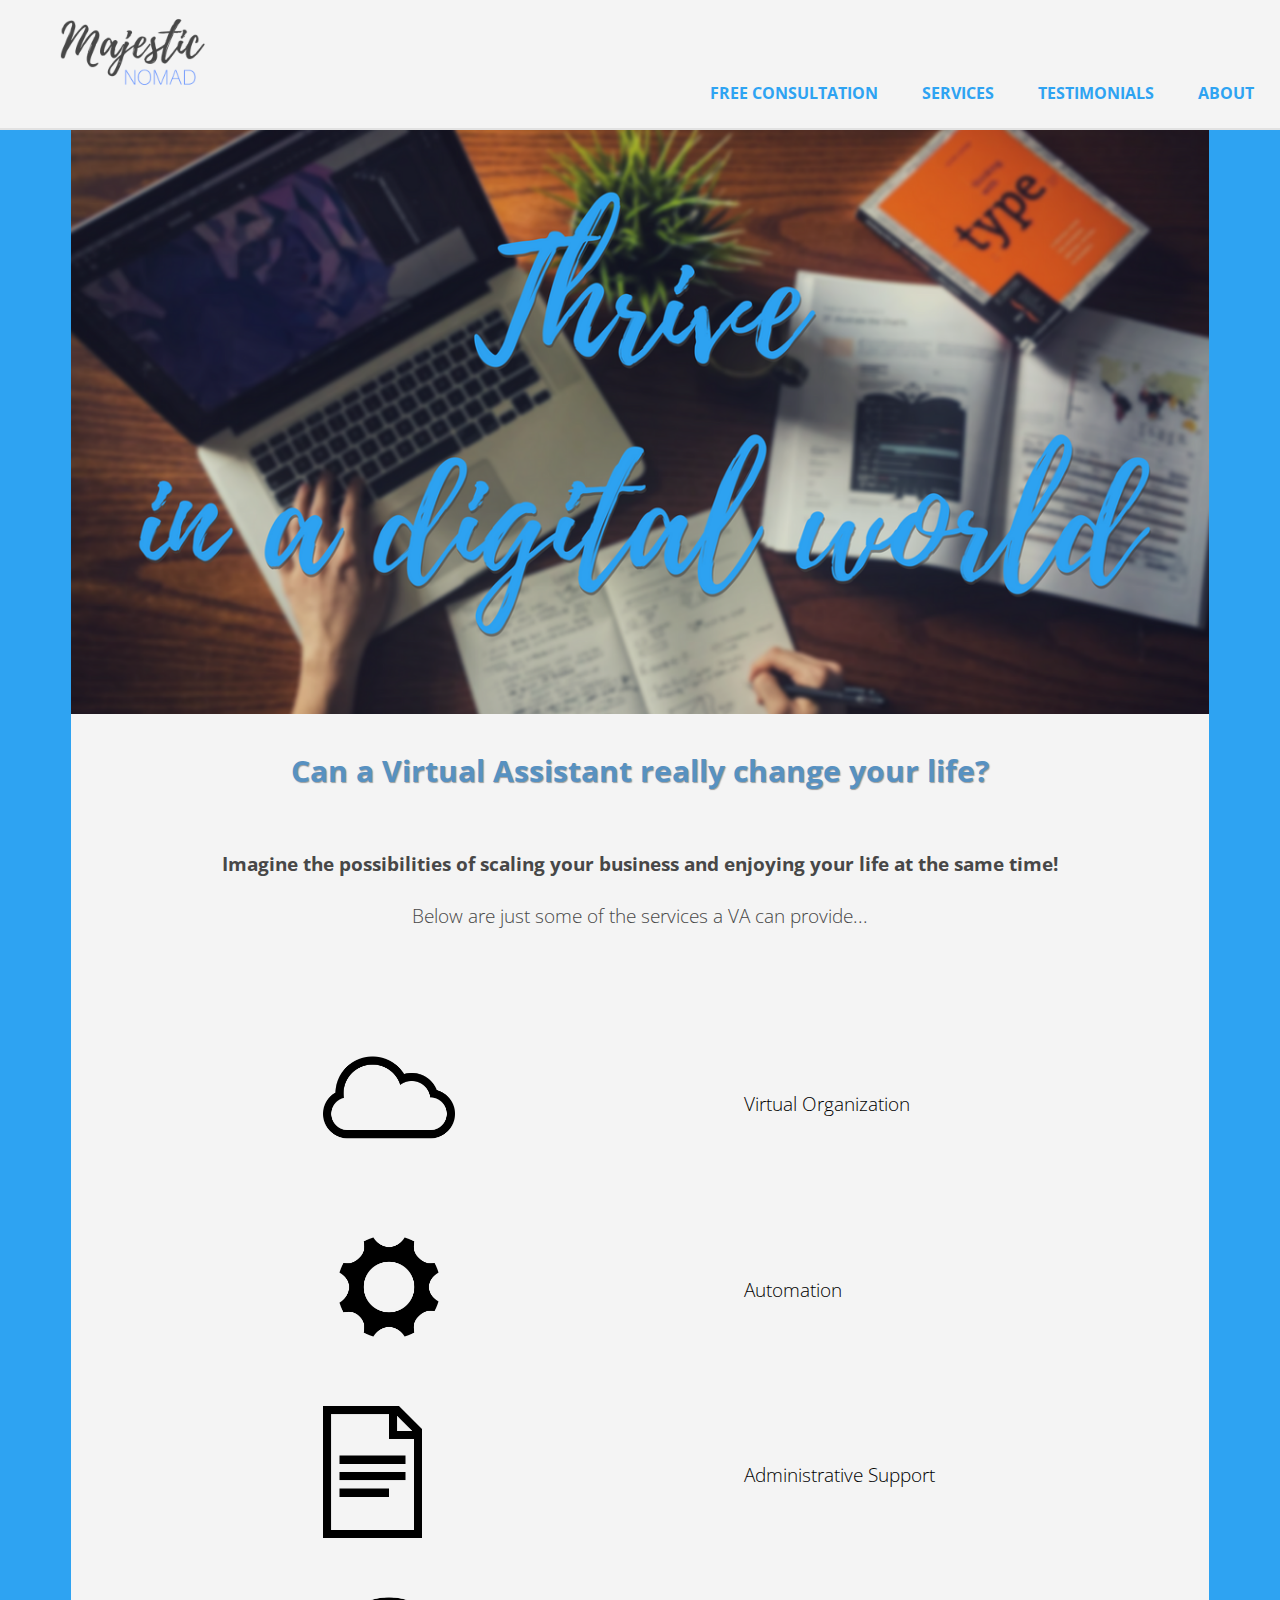
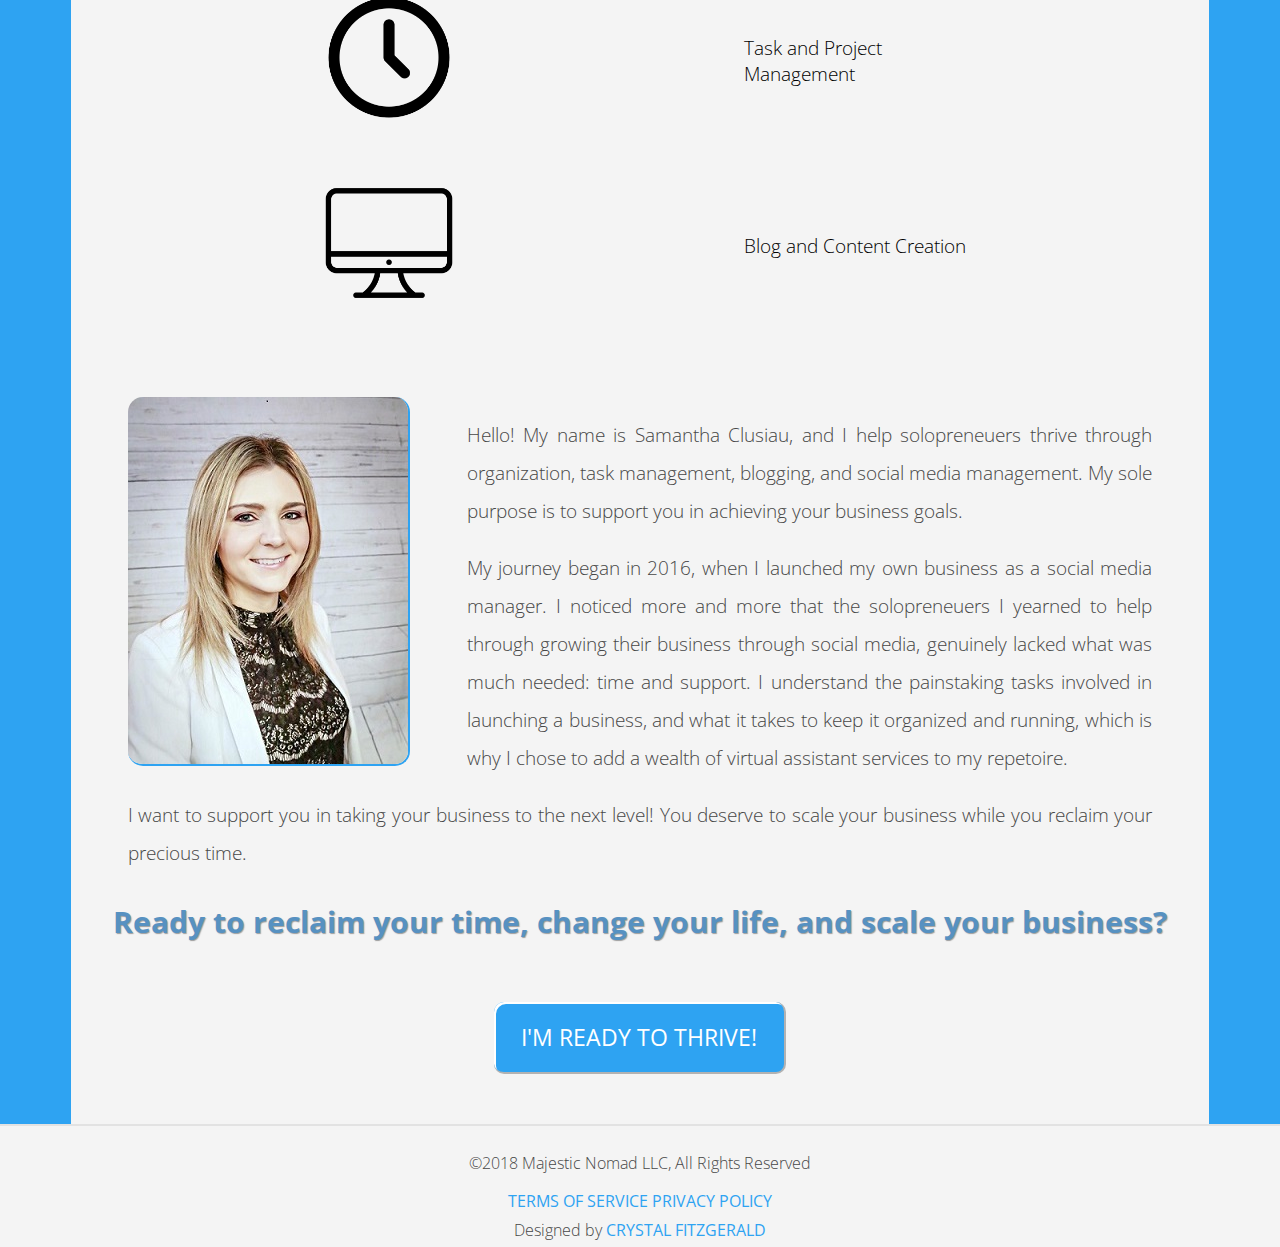
<file: index.html>
<!DOCTYPE html>
<html>
<head>
	<meta charset="utf-8">
	<title>Majestic Nomad</title>
	<link rel="stylesheet" href="majesticnomad-home.css">
	<link rel="apple-touch-icon" sizes="180x180" href="/apple-touch-icon.png">
<link rel="icon" type="image/png" sizes="32x32" href="/favicon-32x32.png">
<link rel="icon" type="image/png" sizes="16x16" href="/favicon-16x16.png">
<link rel="manifest" href="/site.webmanifest">
<link rel="mask-icon" href="/safari-pinned-tab.svg" color="#5bbad5">
<meta name="msapplication-TileColor" content="#da532c">
<meta name="theme-color" content="#ffffff">


<style>
@import url('https://fonts.googleapis.com/css?family=Open+Sans');
</style>
</head>
<body>
	<header>
		<a href="/index.html"><img src="images/mj-logo.png" href="/index.html"></a>
		<nav>
		<ul>
			<li><a href="/contact.html">Free Consultation</a></li>
			<li><a href="/services.html">Services</a></li>
			<li><a href="/testimonials.html">Testimonials</a></li>
			<li><a href="/about.html">About</a></li>
		</ul>
		</nav>
	</header>
	<main>
	<section>
	<img src="images/main-image.png">
	<h1 class="va-header">Can a Virtual Assistant really change your life?</h1>
	<h3>Imagine the possibilities of scaling your business and enjoying your life at the same time!<h3>
	<h4>Below are just some of the services a VA can provide...</h4>
		<table>
			<tr>
				<td><img src="images/cloud-512.png"></td>
				<td>Virtual Organization</td>
			</tr>
			<tr>
				<td><img src="images/automation-512.png"></td>
				<td>Automation</td> 
			</tr>
			<tr>
				<td><img src="images/administrative-512.png"></td>
				<td>Administrative Support</td>
			</tr>
			<tr>
				<td><img src="images/clock-512.png"></td>
				<td>Task and Project Management</td>
			</tr>
			<tr>
				<td><img src="images/computer-512.png"></td>
				<td>Blog and Content Creation</td>
			</tr>
		</table>
	<img src="images/about-me-pic-1.jpg">
	<div class="main-about">
	<p>Hello! My name is Samantha Clusiau, and I help solopreneuers thrive through organization, task management, blogging, 
	and social media management. My sole purpose is to support you in achieving your business goals.</p>
	<p> My journey began in 2016, when I launched my own business as a social media manager. I noticed more and more that
	the solopreneuers I yearned to help through growing their business through social media, genuinely lacked what was much
	needed: time and support. I understand the painstaking tasks involved in launching a business, and what it takes to keep
	it organized and running, which is why I chose to add a wealth of virtual assistant services to my repetoire.</p>
	<p>I want to support you in taking your business to the next level! You deserve to scale your business while you reclaim
	your precious time.</p>
	</div>
	<h1>Ready to reclaim your time, change your life, and scale your business?</h1>
	<div class="main-button">
	<a href="/contact.html" id="button">I'm ready to thrive!
	</a>
	</div>
	</section>
	</main>
	<footer>
		<div class="copyright">
		<p>&copy;2018 Majestic Nomad LLC, All Rights Reserved</p>
		</div>
		<div class="privacy">
		<a href="/tos.html">Terms of Service</a>
		<a href="/privacy.html">Privacy Policy</a>
		</div>
		<div class="credits">
		Designed by <a href="http://crystalfitzgerald.com"</a>Crystal Fitzgerald</a>
		</div>
	</footer>
</body>
</html>
</file>
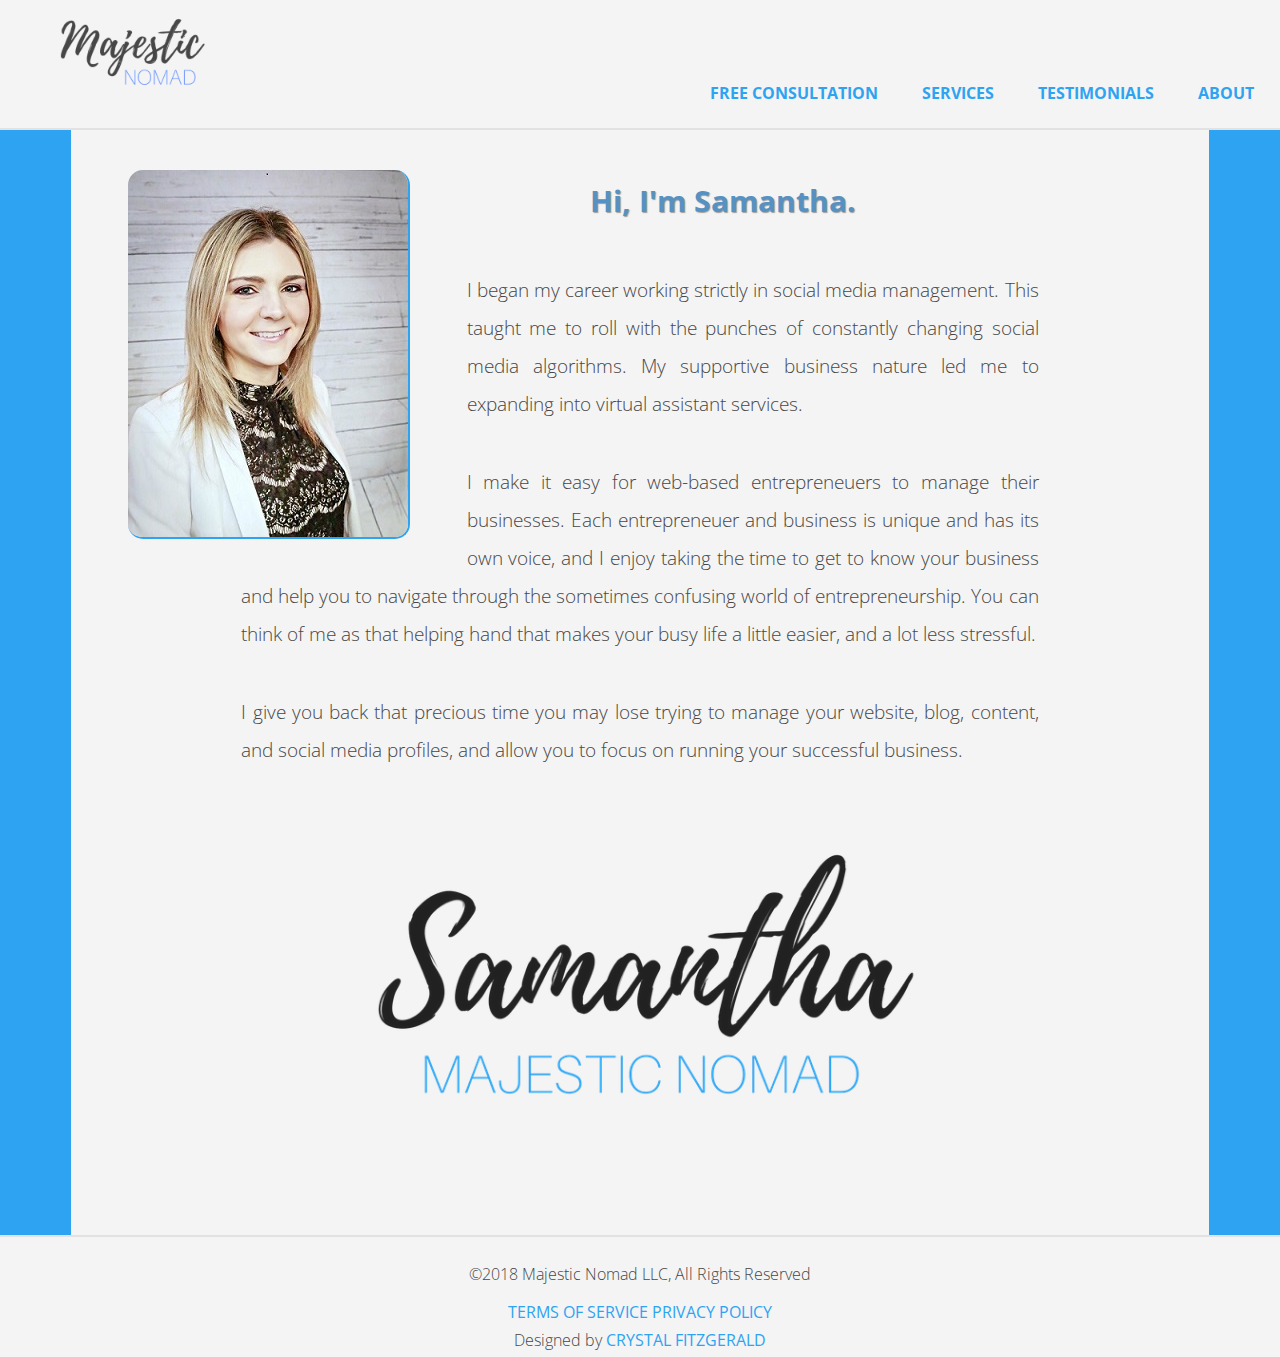
<file: about.html>
<!doctype html>
<html>
<head>
<meta charset="utf-8">
<title>About</title>
</head>
<head>
	<meta charset="utf-8">
	<title>Majestic Nomad</title>
	<link rel="stylesheet" href="majesticnomad-about.css" >
	<link rel="apple-touch-icon" sizes="180x180" href="/apple-touch-icon.png">
<link rel="icon" type="image/png" sizes="32x32" href="/favicon-32x32.png">
<link rel="icon" type="image/png" sizes="16x16" href="/favicon-16x16.png">
<link rel="manifest" href="/site.webmanifest">
<link rel="mask-icon" href="/safari-pinned-tab.svg" color="#5bbad5">
<meta name="msapplication-TileColor" content="#da532c">
<meta name="theme-color" content="#ffffff">

<style>
@import url('https://fonts.googleapis.com/css?family=Open+Sans');
</style>
</head>
<body>
	<header>
		<a href="/index.html"><img src="images/mj-logo.png"></a>
		<nav>
		<ul>
			<li><a href="/contact.html">Free Consultation</a></li>
			<li><a href="/services.html">Services</a></li>
			<li><a href="/testimonials.html">Testimonials</a></li>
			<li><a href="/about.html">About</a></li>
		</ul>
		</nav>
	</header>
	<main>
		<section>
			<div class="samantha">
				<img src="images/about-me-pic-1.jpg">
				<h1>Hi, I'm Samantha.</h1>
				<p>I began my career working strictly in social media management. This taught me to roll with the punches of constantly changing social media algorithms. My supportive business nature led me to expanding into virtual assistant services.</p>
				<p class="one">I make it easy for web-based entrepreneuers to manage their businesses. Each entrepreneuer and business is unique and has its own voice, and I enjoy taking the time to get to know your business and help you to navigate through the sometimes confusing world of entrepreneurship. You can think of me as that helping hand that makes your busy life a little easier, and a lot less stressful.</p>
				<p class="two">I give you back that precious time you may lose trying to manage your website, blog, content, and social media profiles, and allow you to focus on running your successful business.</p>
			</div>
		<img src="images/samantha-sig.png">
		</section>
	</main>
	<footer>
		<div class="copyright">
		<p>&copy;2018 Majestic Nomad LLC, All Rights Reserved</p>
		</div>
		<div class="privacy">
		<a href="/tos.html">Terms of Service</a>
		<a href="/privacy.html">Privacy Policy</a>
		</div>
		<div class="credits">
		Designed by <a href="http://crystalfitzgerald.com"</a>Crystal Fitzgerald</a>
		</div>
	</footer>
</html>
</file>
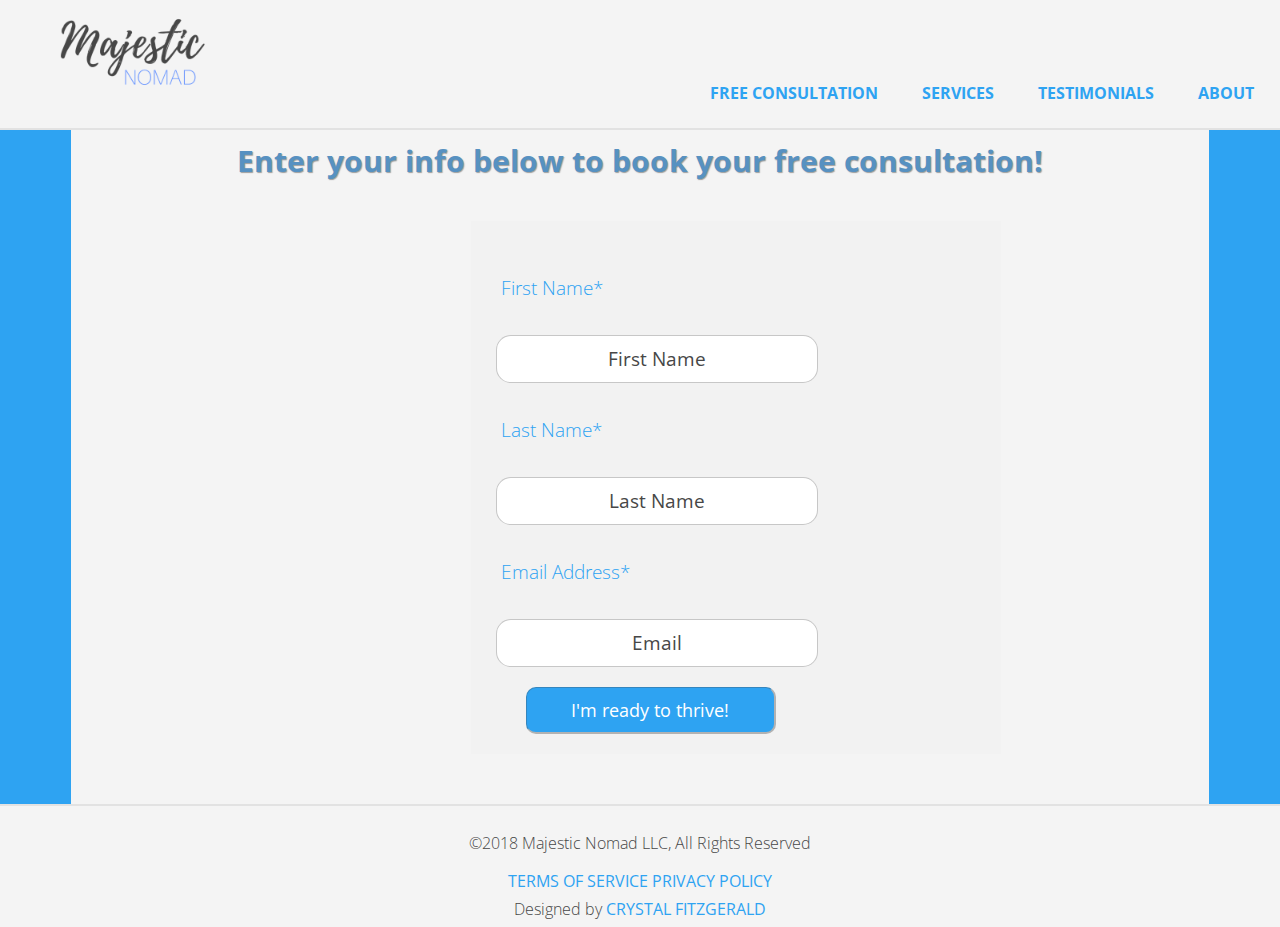
<file: contact.html>
<!DOCTYPE html>
<html>
<head>
	<meta charset="utf-8">
	<title>Majestic Nomad</title>
	<link rel="stylesheet" href="contact.css">
	<link rel="apple-touch-icon" sizes="180x180" href="/apple-touch-icon.png">
<link rel="icon" type="image/png" sizes="32x32" href="/favicon-32x32.png">
<link rel="icon" type="image/png" sizes="16x16" href="/favicon-16x16.png">
<link rel="manifest" href="/site.webmanifest">
<link rel="mask-icon" href="/safari-pinned-tab.svg" color="#5bbad5">
<meta name="msapplication-TileColor" content="#da532c">
<meta name="theme-color" content="#ffffff">
<style>
@import url('https://fonts.googleapis.com/css?family=Open+Sans');
</style>
</head>
<body>
	<header>
		<a href="/index.html"><img src="images/mj-logo.png" href="/index.html"></a>
		<nav>
		<ul>
			<li><a href="/contact.html">Free Consultation</a></li>
			<li><a href="/services.html">Services</a></li>
			<li><a href="/testimonials.html">Testimonials</a></li>
			<li><a href="/about.html">About</a></li>
		</ul>
		</nav>
	</header>
	<main>
	<section>
	<h1>Enter your info below to book your free consultation!</h1>
		<!-- Begin MailChimp Signup Form -->
<div id="mailchimp">
<form action="https://majesticnomad.us16.list-manage.com/subscribe/post?u=66b4825968e1e12d1ff800e5c&amp;id=1426169475" method="post" id="mc-embedded-subscribe-form" name="mc-embedded-subscribe-form" class="validate" target="_blank" novalidate>
    <div id="mc_embed_signup_scroll">
	
    <p>First Name*</p>
    <input type="text" size="30" value="First Name" name="FNAME" class="" id="mce-FNAME" onfocus="if(this.value==this.defaultValue)this.value='';" onblur="if(this.value=='')this.value=this.defaultValue;">


    <p>Last Name*</p>
    <input type="text" size="30" value="Last Name" name="LNAME" class="" id="mce-LNAME"onfocus="if(this.value==this.defaultValue)this.value='';" onblur="if(this.value=='')this.value=this.defaultValue;">

	 <p>Email Address*</p>
    <input type="email" size="30" value="Email" name="EMAIL" class="required email" id="mce-EMAIL">

     <div id="mce-responses" class="clear">
        <div class="response" id="mce-error-response" style="display:none"></div>
        <div class="response" id="mce-success-response" style="display:none"></div>
    </div>    <!-- real people should not fill this in and expect good things - do not remove this or risk form bot signups-->
    <div style="position: absolute; left: -5000px;" aria-hidden="true"><input type="text" name="b_66b4825968e1e12d1ff800e5c_1426169475" tabindex="-1" value=""></div>
    <input type="submit" value="I'm ready to thrive!" name="subscribe" id="mc-embedded-subscribe" class="button">
    </div>
</form>
</div>

<!--End mc_embed_signup-->
	</section>
	</main>
	<footer>
		<div class="copyright">
		<p>&copy;2018 Majestic Nomad LLC, All Rights Reserved</p>
		</div>
		<div class="privacy">
		<a href="/tos.html">Terms of Service</a>
		<a href="/privacy.html">Privacy Policy</a>
		</div>
		<div class="credits">
		Designed by <a href="http://crystalfitzgerald.com"</a>Crystal Fitzgerald</a>
		</div>
	</footer>
</body>
</html>
</file>
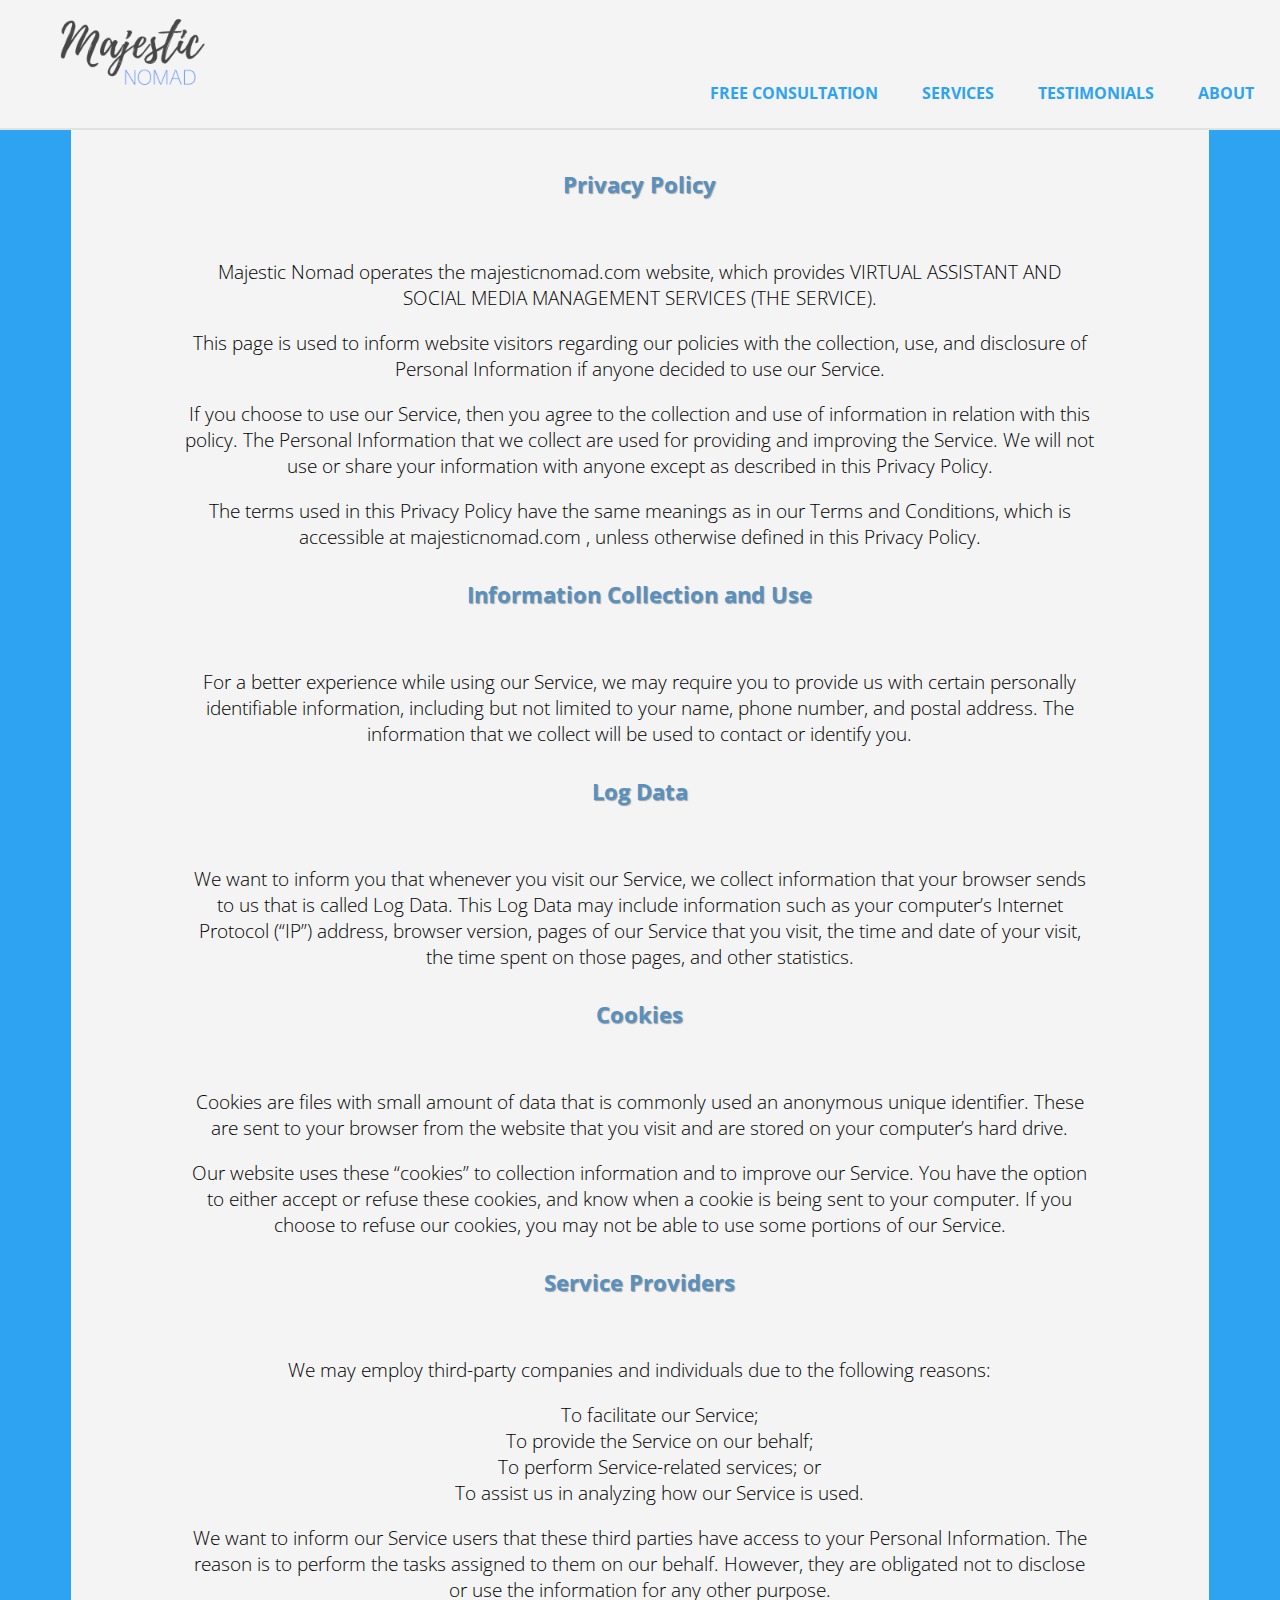
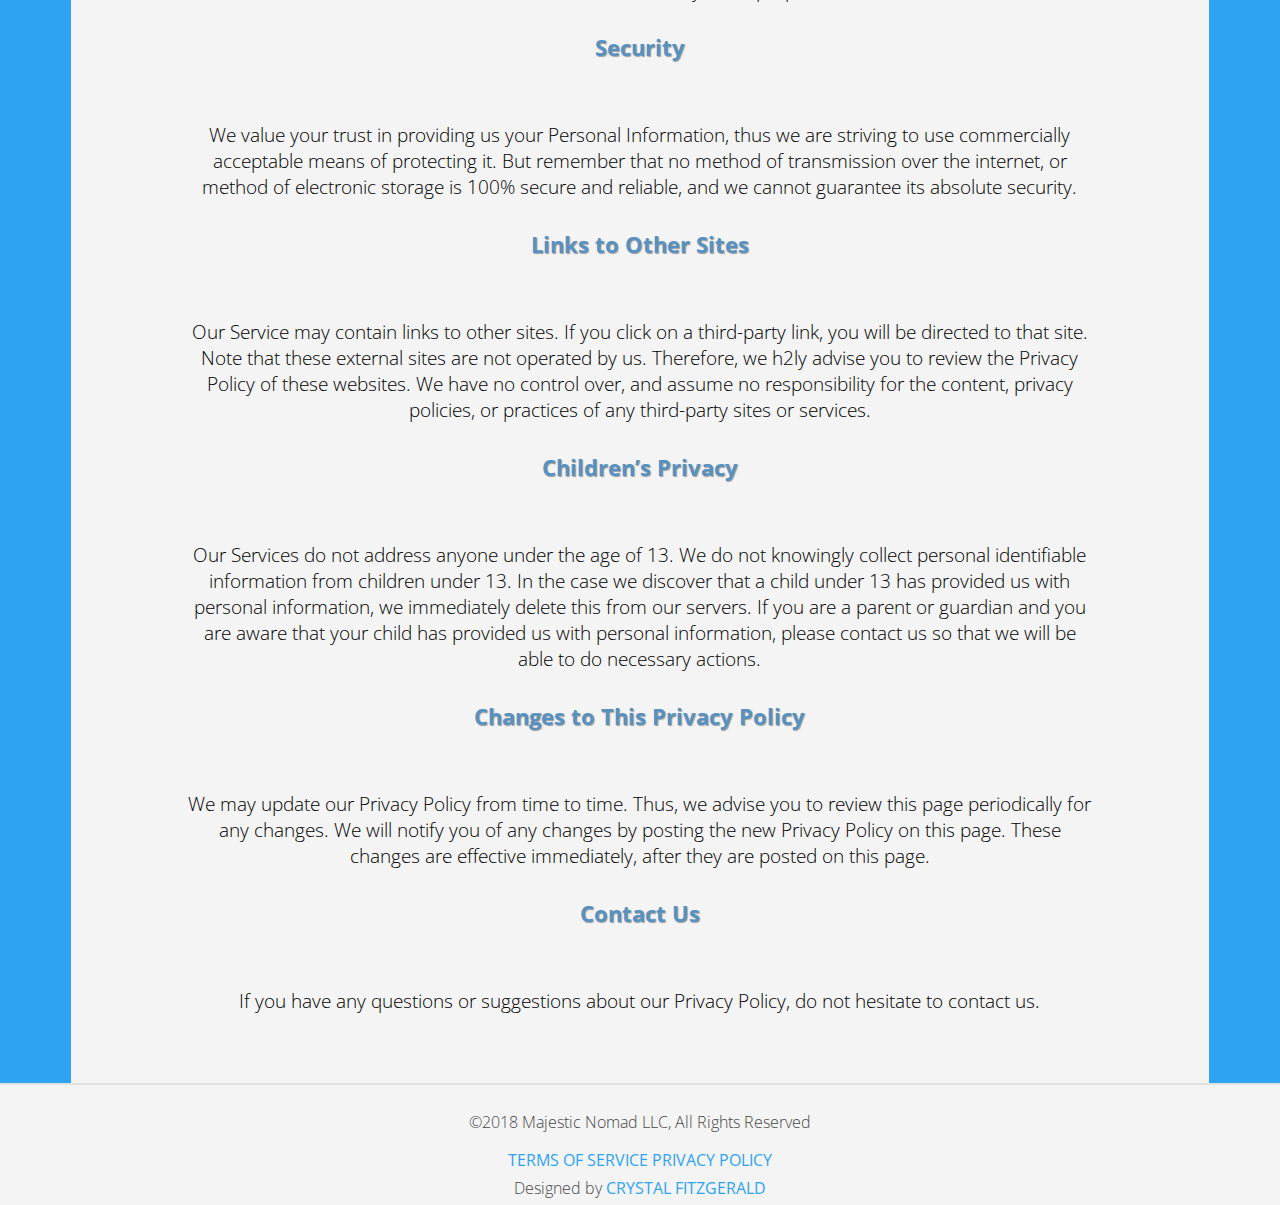
<file: privacy.html>
<!DOCTYPE html>
<html>
<head>
	<meta charset="utf-8">
	<title>Majestic Nomad</title>
	<link rel="stylesheet" href="majesticnomad-home.css">
	<link rel="apple-touch-icon" sizes="180x180" href="/apple-touch-icon.png">
<link rel="icon" type="image/png" sizes="32x32" href="/favicon-32x32.png">
<link rel="icon" type="image/png" sizes="16x16" href="/favicon-16x16.png">
<link rel="manifest" href="/site.webmanifest">
<link rel="mask-icon" href="/safari-pinned-tab.svg" color="#5bbad5">
<meta name="msapplication-TileColor" content="#da532c">
<meta name="theme-color" content="#ffffff">


<style>
@import url('https://fonts.googleapis.com/css?family=Open+Sans');
</style>
</head>
<body>
	<header>
		<a href="/index.html"><img src="images/mj-logo.png"></a>
		<nav>
		<ul>
			<li><a href="/contact.html">Free Consultation</a></li>
			<li><a href="/services.html">Services</a></li>
			<li><a href="/testimonials.html">Testimonials</a></li>
			<li><a href="/about.html">About</a></li>
		</ul>
		</nav>
	</header>
	<main>
	<section>
	<div class="privpol">
<h2>Privacy Policy</h2>
<p>Majestic Nomad operates the majesticnomad.com website, which provides VIRTUAL ASSISTANT AND SOCIAL MEDIA MANAGEMENT SERVICES (THE SERVICE).</p>
<p>This page is used to inform website visitors regarding our policies with the collection, use, 
and disclosure of Personal Information if anyone decided to use our Service.</p>
<p>If you choose to use our Service, then you agree to the collection and use of information 
in relation with this policy. The Personal Information that we collect are used for providing and 
improving the Service. We will not use or share your information with anyone except as described in this Privacy Policy.</p>
<p>The terms used in this Privacy Policy have the same meanings as in our Terms and Conditions, which is accessible 
at majesticnomad.com , unless otherwise defined in this Privacy Policy.</p>

<p><h2>Information Collection and Use</h2></p>
<p>For a better experience while using our Service, 
we may require you to provide us with certain personally identifiable information, including but not limited to your name, 
phone number, and postal address. The information that we collect will be used to contact or identify you.</p>

<p><h2>Log Data</h2></p>
<p>We want to inform you that whenever you visit our Service, we collect information 
that your browser sends to us that is called Log Data. This Log Data may include information such as your computer’s 
Internet Protocol (“IP”) address, browser version, pages of our Service that you visit, the time and date of your visit, 
the time spent on those pages, and other statistics.</p><p><h2>Cookies</h2></p><p>Cookies are files with small 
amount of data that is commonly used an anonymous unique identifier. These are sent to your browser from the website that 
you visit and are stored on your computer’s hard drive.</p><p>Our website uses these “cookies” to collection information and
 to improve our Service. You have the option to either accept or refuse these cookies, and know when a cookie is being sent 
 to your computer. If you choose to refuse our cookies, you may not be able to use some portions of our Service.</p>
 
 <p><h2>Service Providers</h2></p>
 <p>We may employ third-party companies and individuals due to the 
 following reasons:</p>
 <ul><li>To facilitate our Service;</li>
 <li>To provide the Service on our behalf;</li>
 <li>To perform Service-related services; or</li>
 <li>To assist us in analyzing how our Service is used.</li>
 </ul><p>We want to inform our Service users that these third parties have access to your Personal Information. 
 The reason is to perform the tasks assigned to them on our behalf. However, they are obligated not to disclose or 
 use the information for any other purpose.</p>
 <p><h2>Security</h2></p>
 <p>We value your trust in providing us your Personal Information, thus we are striving to use commercially 
 acceptable means of protecting it. But remember that no method of transmission over the internet, or method of electronic 
 storage is 100% secure and reliable, and we cannot guarantee its absolute security.</p>
 <p><h2>Links to Other Sites</h2></p><p>Our Service may contain links to other sites. 
 If you click on a third-party link, you will be directed to that site. Note that these external sites are not operated 
 by us. Therefore, we h2ly advise you to review the Privacy Policy of these websites. 
 We have no control over, and assume no responsibility for the content, privacy policies, or practices of any 
 third-party sites or services.</p><p><h2>Children’s Privacy</h2></p><p>Our Services do not address anyone 
 under the age of 13. We do not knowingly collect personal identifiable information from children under 13. 
 In the case we discover that a child under 13 has provided us with personal information, 
 we immediately delete this from our servers. If you are a parent or guardian and you are aware that your child 
 has provided us with personal information, please contact us so that we will be able to do necessary actions.</p>
 <p><h2>Changes to This Privacy Policy</h2></p><p>We may update our Privacy Policy from time to time. 
 Thus, we advise you to review this page periodically for any changes. We will notify you of any changes by 
 posting the new Privacy Policy on this page. These changes are effective immediately, after they are posted
 on this page.</p><p><h2>Contact Us</h2></p><p>If you have any questions or suggestions about our Privacy Policy, 
 do not hesitate to contact us.</p>
</div>
	</section>
	</main>
	<footer>
		<div class="copyright">
		<p>&copy;2018 Majestic Nomad LLC, All Rights Reserved</p>
		</div>
		<div class="privacy">
		<a href="/tos.html">Terms of Service</a>
		<a href="/privacy.html">Privacy Policy</a>
		</div>
		<div class="credits">
		Designed by <a href="http://crystalfitzgerald.com"</a>Crystal Fitzgerald</a>
		</div>
	</footer>
</body>
</html>
</file>
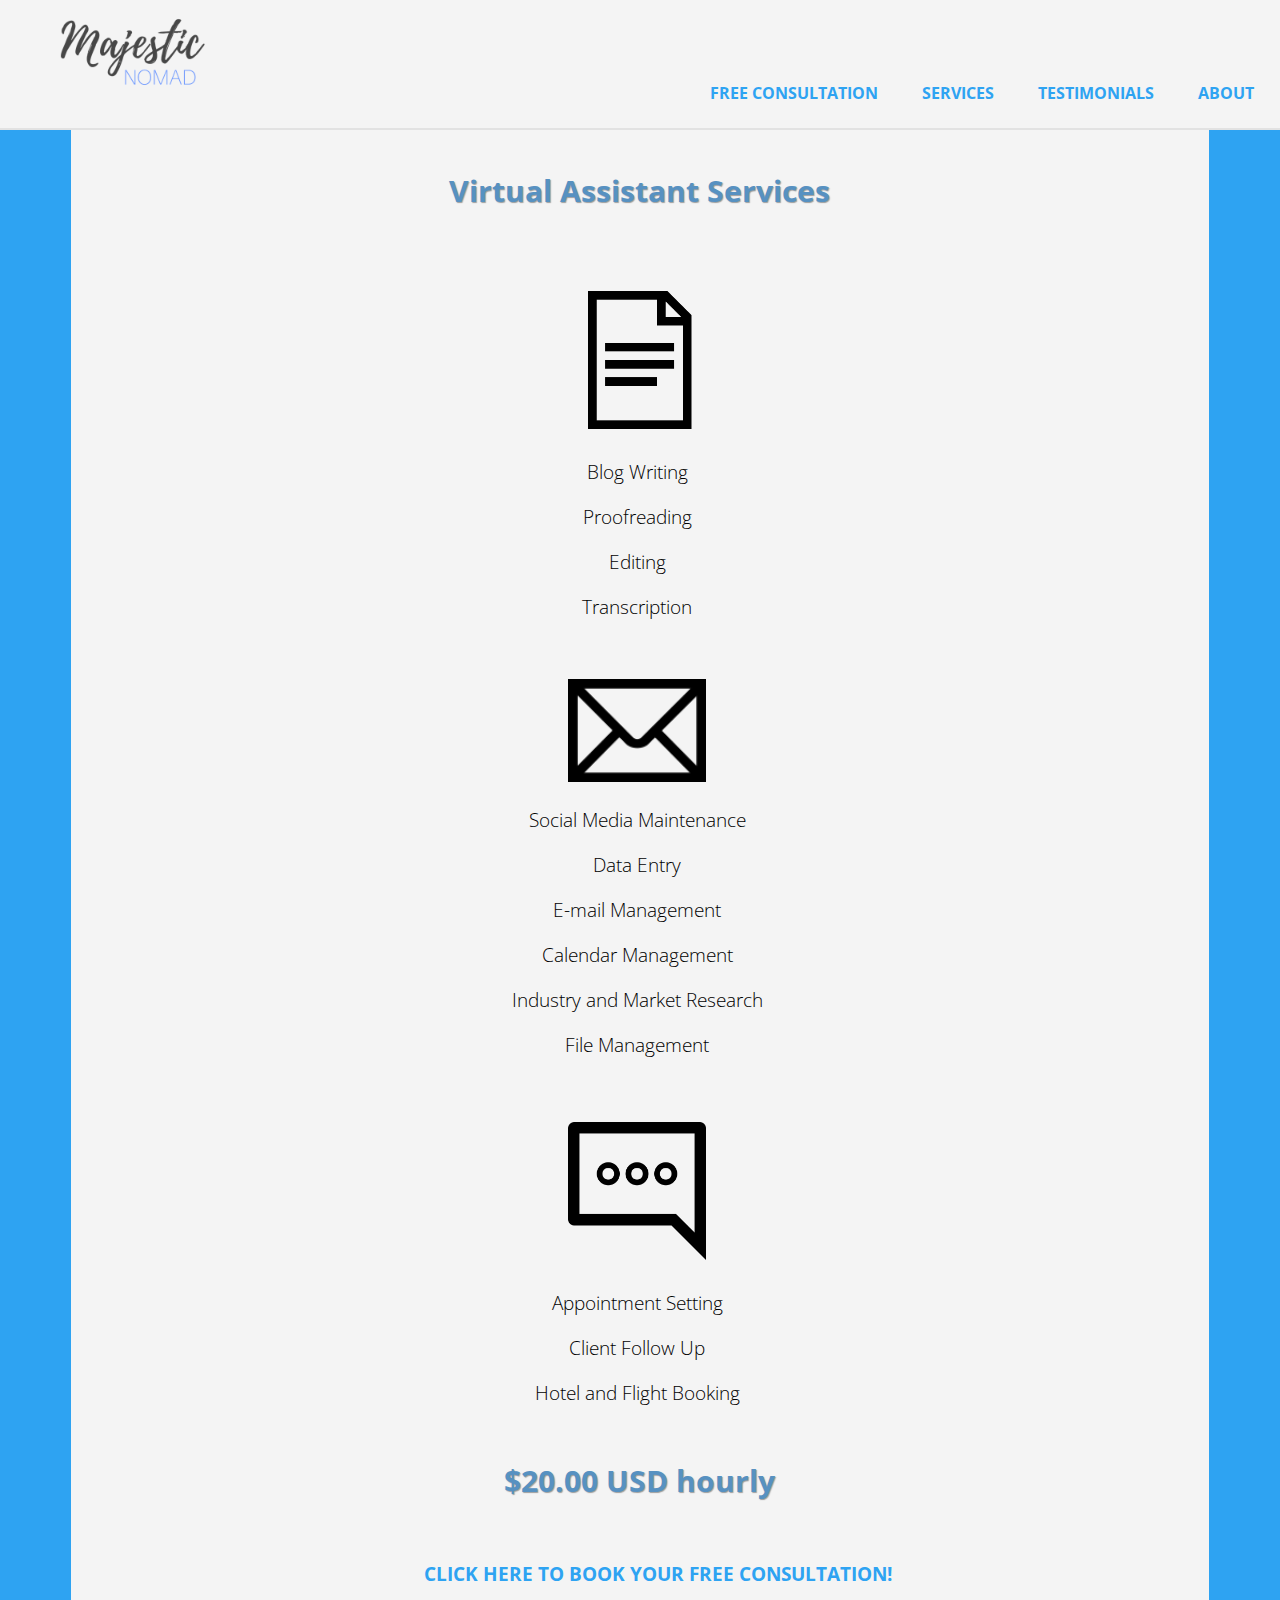
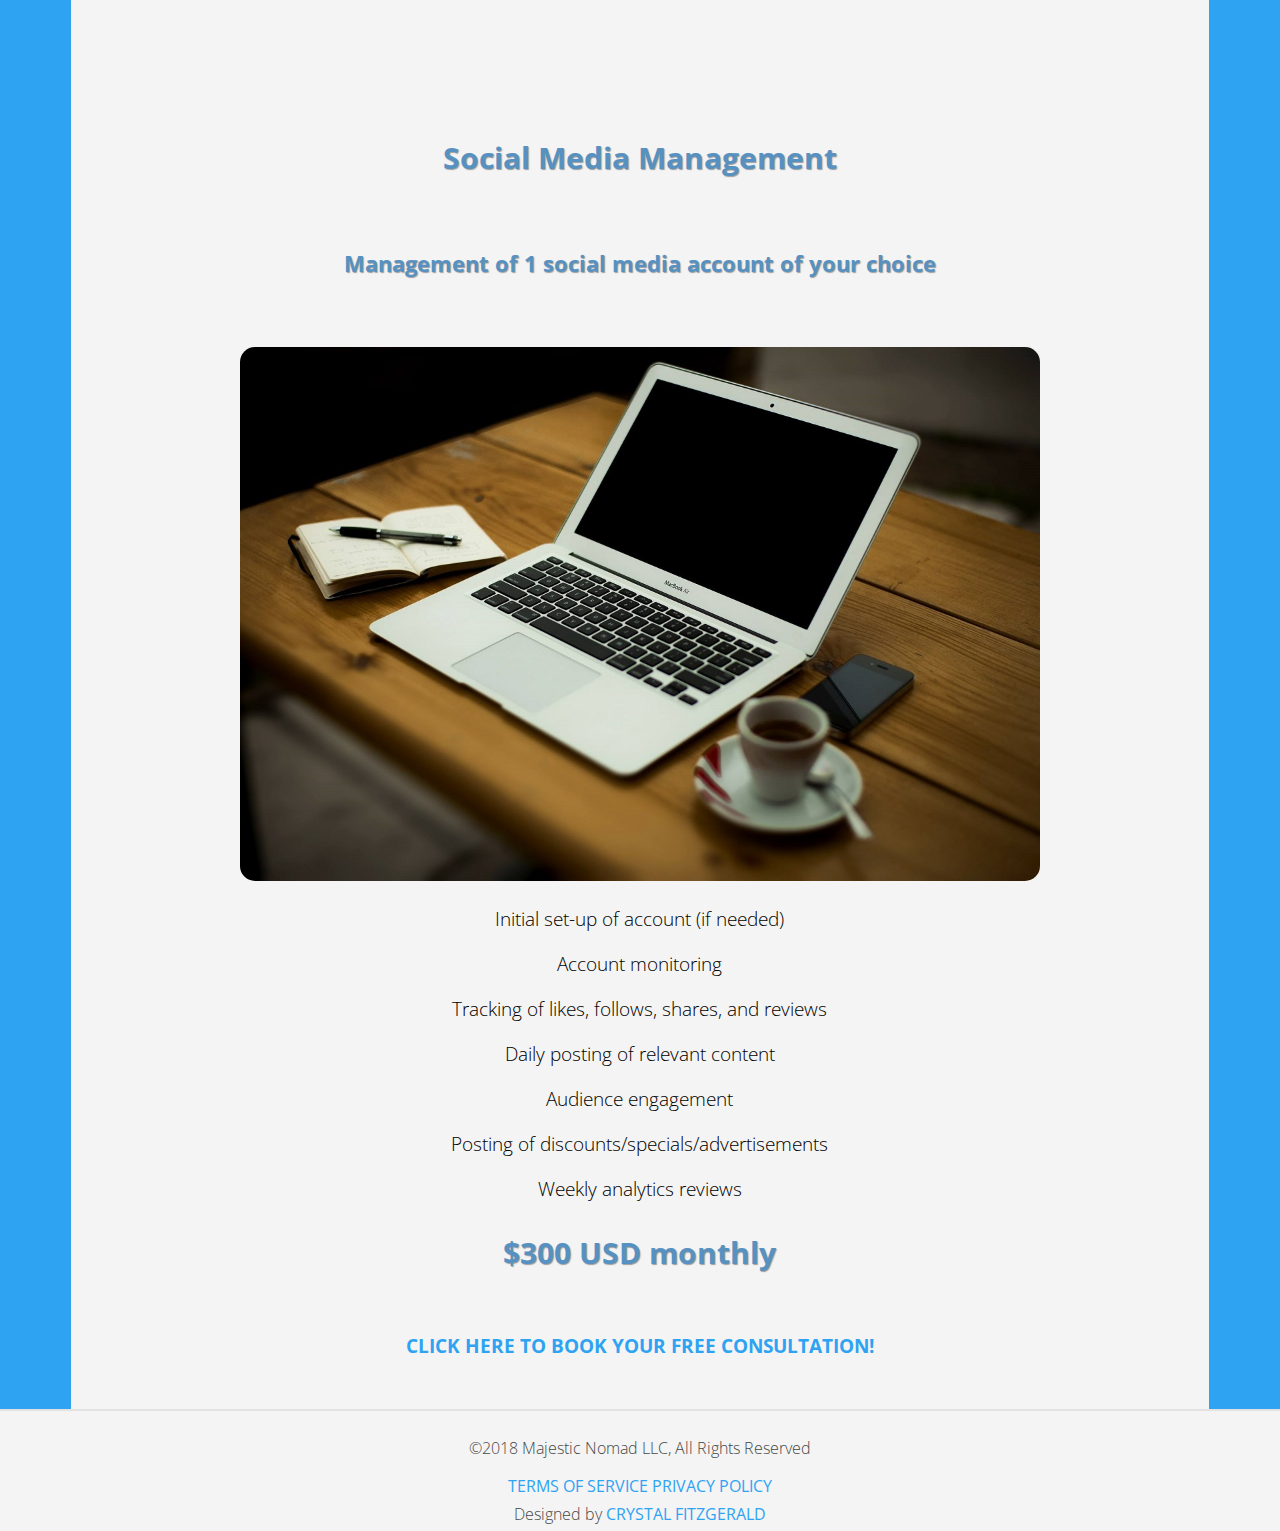
<file: services.html>
<!doctype html>
<html>
<head>
<meta charset="utf-8">
<title>Majestic Nomad | Services</title>
</head>

<head>
	<meta charset="utf-8">
	<title>Majestic Nomad</title>
	<link rel="stylesheet" href="mj-services.css">
	<link rel="apple-touch-icon" sizes="180x180" href="/apple-touch-icon.png">
<link rel="icon" type="image/png" sizes="32x32" href="/favicon-32x32.png">
<link rel="icon" type="image/png" sizes="16x16" href="/favicon-16x16.png">
<link rel="manifest" href="/site.webmanifest">
<link rel="mask-icon" href="/safari-pinned-tab.svg" color="#5bbad5">
<meta name="msapppcation-TileColor" content="#da532c">
<meta name="theme-color" content="#ffffff">

<style>
@import url('https://fonts.googleapis.com/css?family=Open+Sans');
</style>
</head>
<body>
	<header>
		<a href="/index.html"><img src="images/mj-logo.png"></a>
		<nav>
		<ul>
			<li><a href="/contact.html">Free Consultation</a></li>
			<li><a href="/services.html">Services</a></li>
			<li><a href="/testimonials.html">Testimonials</a></li>
			<li><a href="/about.html">About</a></li>
		</ul>
		</nav>
	</header>
	<main>
	<section class="va">
		<h1>Virtual Assistant Services</h1>
		<div class="services1">
			<img src="images/administrative-512.png">
			<p>Blog Writing</p>
			<p>Proofreading</p>
			<p>Editing</p>
			<p>Transcription</p>
		</div>
		<div class="services2">
			<img src="images/email-512.png">
			<p>Social Media Maintenance</p>
			<p>Data Entry</p>
			<p>E-mail Management</p>
			<p>Calendar Management</p>
			<p>Industry and Market Research</p>
			<p>File Management</p>
		</div>
		<div class="services3">
		<img src="images/customer-512.png">
			<p>Appointment Setting</p>
			<p>Client Follow Up</p>
			<p>Hotel and Flight Booking</p>
		</div>
		<h1 id="rate">$20.00 USD hourly</h1>
		<a href="/contact.html">Click here to book your free consultation!</a>
		</section>
	<section class="smm">
		<h1>Social Media Management</h1>
		<h2>Management of 1 social media account of your choice</h2>
		<div class="socialmedia">
		<img src="images/computercoffee.jpg">
		<div id="smm">
		<p>Initial set-up of account (if needed)</p>
		<p>Account monitoring</p>
		<p>Tracking of likes, follows, shares, and reviews</p>
		<p>Daily posting of relevant content</p>
		<p>Audience engagement</p>
		<p>Posting of discounts/specials/advertisements</p>
		<p>Weekly analytics reviews<p>
		</div>
		<h1 id="rate2">$300 USD monthly</h1>
		<a href="/contact.html">Click here to book your free consultation!</a>
		</section>
	</main>
	<footer>
		<div class="copyright">
		<p>&copy;2018 Majestic Nomad LLC, All Rights Reserved</p>
		</div>
		<div class="privacy">
		<a href="/tos.html">Terms of Service</a>
		<a href="/privacy.html">Privacy Policy</a>
		</div>
		<div class="credits">
		Designed by <a href="http://crystalfitzgerald.com"</a>Crystal Fitzgerald</a>
		</div>
	</footer>
</body>
</html>
</file>
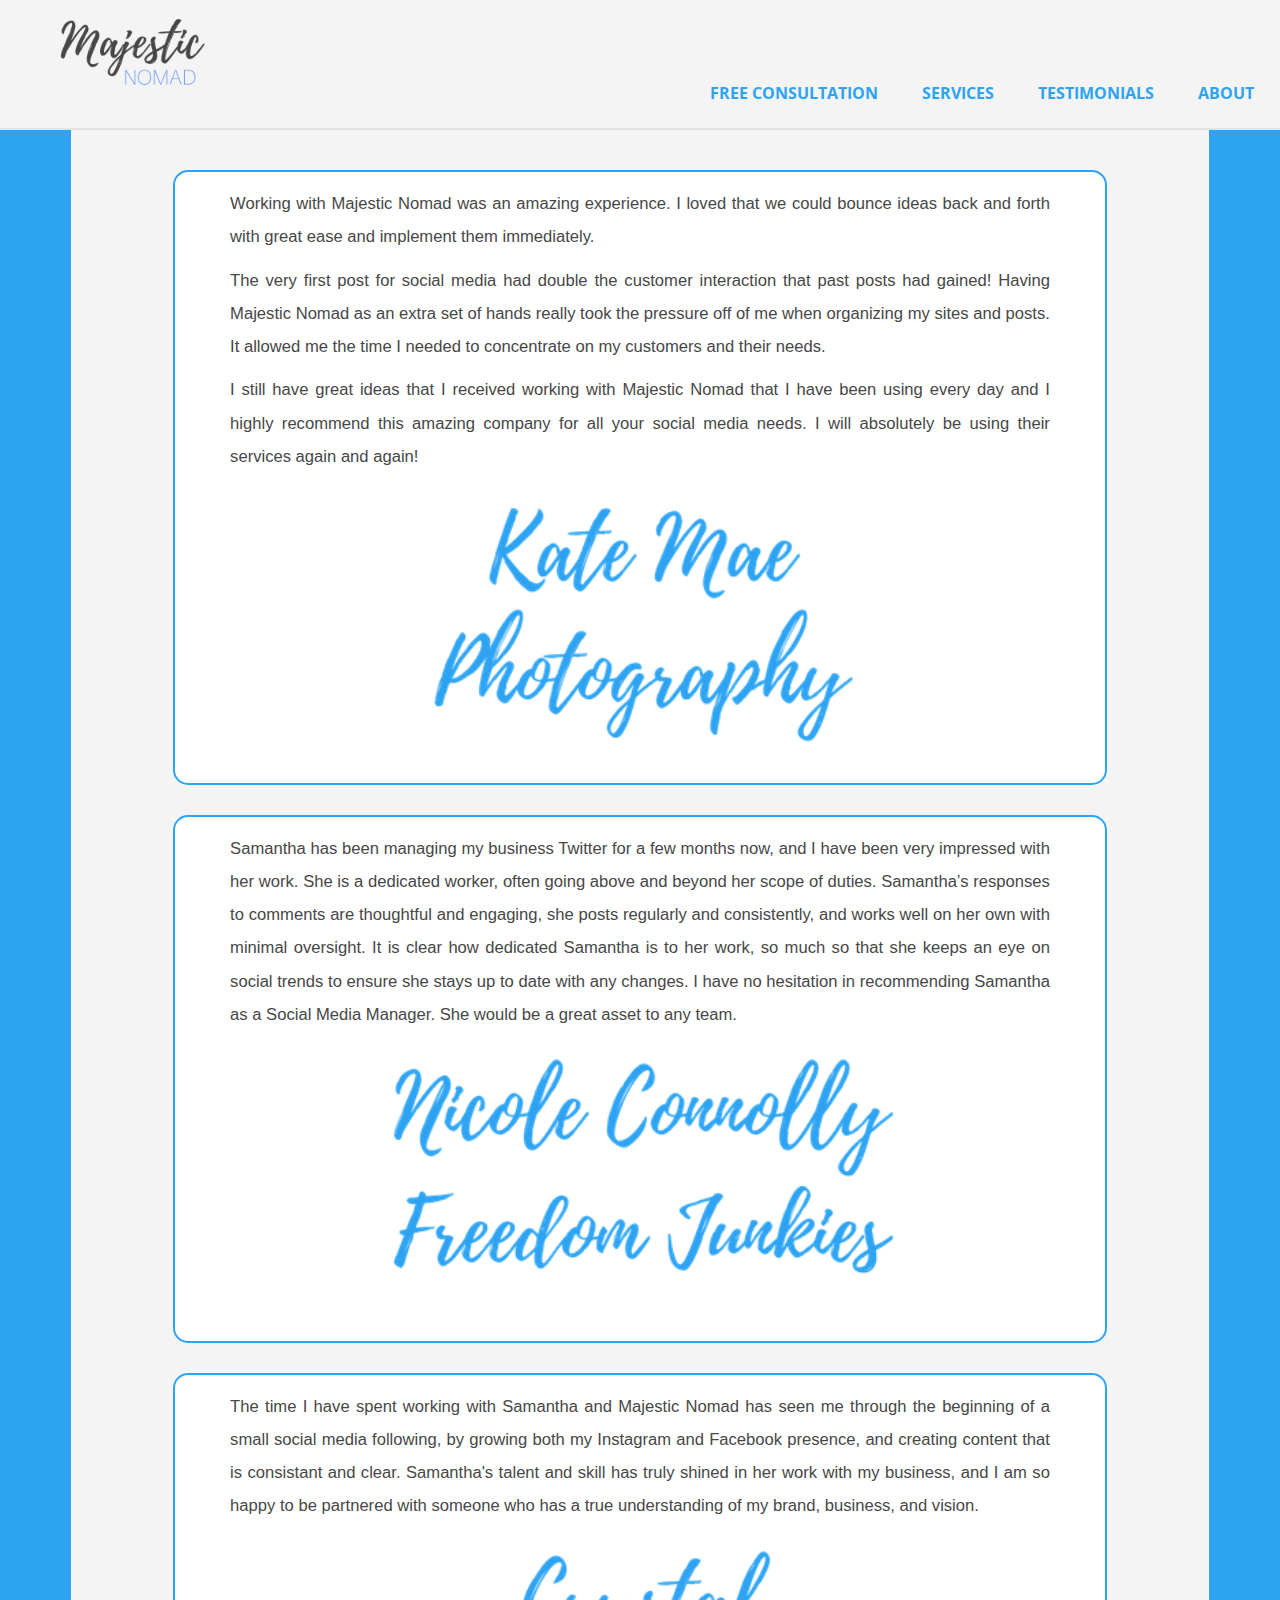
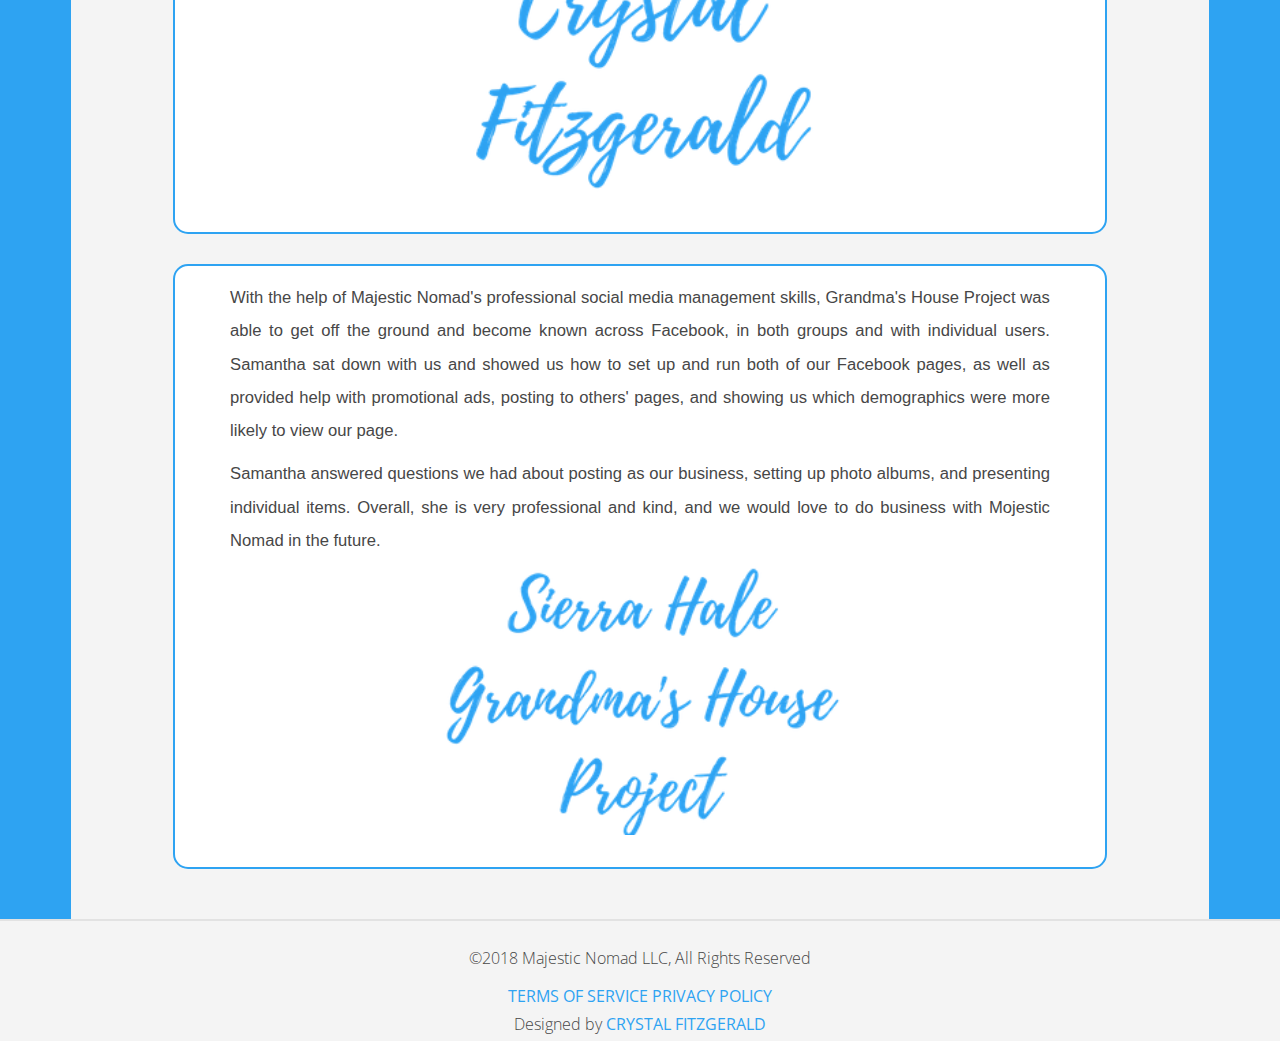
<file: testimonials.html>
<!DOCTYPE html>
<html>
<head>
	<meta charset="utf-8">
	<title>Majestic Nomad</title>
	<link rel="stylesheet" href="mj-testimonials.css">
	<link rel="apple-touch-icon" sizes="180x180" href="/apple-touch-icon.png">
<link rel="icon" type="image/png" sizes="32x32" href="/favicon-32x32.png">
<link rel="icon" type="image/png" sizes="16x16" href="/favicon-16x16.png">
<link rel="manifest" href="/site.webmanifest">
<link rel="mask-icon" href="/safari-pinned-tab.svg" color="#5bbad5">
<meta name="msapplication-TileColor" content="#da532c">
<meta name="theme-color" content="#ffffff">

<style>
@import url('https://fonts.googleapis.com/css?family=Open+Sans');
</style>
</head>
<body>
	<header>
		<a href="/index.html"><img src="images/mj-logo.png"></a>
		<nav>
		<ul>
			<li><a href="/contact.html">Free Consultation</a></li>
			<li><a href="/services.html">Services</a></li>
			<li><a href="/testimonials.html">Testimonials</a></li>
			<li><a href="/about.html">About</a></li>
		</ul>
		</nav>
	</header>
	<main>
	<section>
		<div class="testimonial1">
		<p>
		Working with Majestic Nomad was an amazing experience. I loved that we could bounce ideas back and forth with 
		great ease and implement them immediately.
		</p>
		<p>
		The very first post for social media had double the customer interaction that past posts had gained! Having Majestic Nomad as an extra set of hands really took the pressure off of me when organizing my sites and posts. It allowed me the time I needed to concentrate on my customers and their needs. 
		</p>
		<p>
		I still have great ideas that I received working with Majestic Nomad that I have been using every day and I highly recommend this amazing company for all your social media needs. I will absolutely be using their services again and again!
		</p>
		<img src="images/katemae@2x.png">
		</div>
		<div class="testimonial2">
		<p>Samantha has been managing my business Twitter for a few months now, and I have been very impressed with her work. She is a dedicated worker, often going above and beyond her scope of duties.
		Samantha’s responses to comments are thoughtful and engaging, she posts regularly and consistently, and works well on her own with minimal oversight.
		It is clear how dedicated Samantha is to her work, so much so that she keeps an eye on social trends to ensure she stays up to date with any changes.
		I have no hesitation in recommending Samantha as a Social Media Manager. She would be a great asset to any team.
		</p>
		<img src="images/nicole@2x.png">
		</div>
		<div class="testimonial3">
			<p>
			The time I have spent working with Samantha and Majestic Nomad has seen me through the beginning of a small social media following,
			by growing both my Instagram and Facebook presence, and creating content that is consistant and clear. Samantha's talent and skill
			has truly shined in her work with my business, and I am so happy to be partnered with someone who
			has a true understanding of my brand, business, and vision.
			</p>
			<img src="images/crystal@2x.png">
			</div>
			<div class="testimonial4">
			<p>With the help of Majestic Nomad's professional social media management skills, Grandma's House Project was able to get off the 
			ground and become known across Facebook, in both groups and with individual users. Samantha sat down with us and showed us how to
			set up and run both of our Facebook pages, as well as provided help with promotional ads, posting to others' pages, and showing us
			which demographics were more likely to view our page.</p>
			<p>Samantha answered questions we had about posting as our business, setting up photo albums, and presenting individual items. Overall,
			she is very professional and kind, and we would love to do business with Mojestic Nomad in the future.</p>
			<img src="images/grandmashouse@2x.png">
		</div>
	</section>
	</main>
	<footer>
		<div class="copyright">
		<p>&copy;2018 Majestic Nomad LLC, All Rights Reserved</p>
		</div>
		<div class="privacy">
		<a href="/tos.html">Terms of Service</a>
		<a href="/privacy.html">Privacy Policy</a>
		</div>
		<div class="credits">
		Designed by <a href="http://crystalfitzgerald.com"</a>Crystal Fitzgerald</a>
		</div>
	</footer>
</body>
</footer>
</html>
</file>
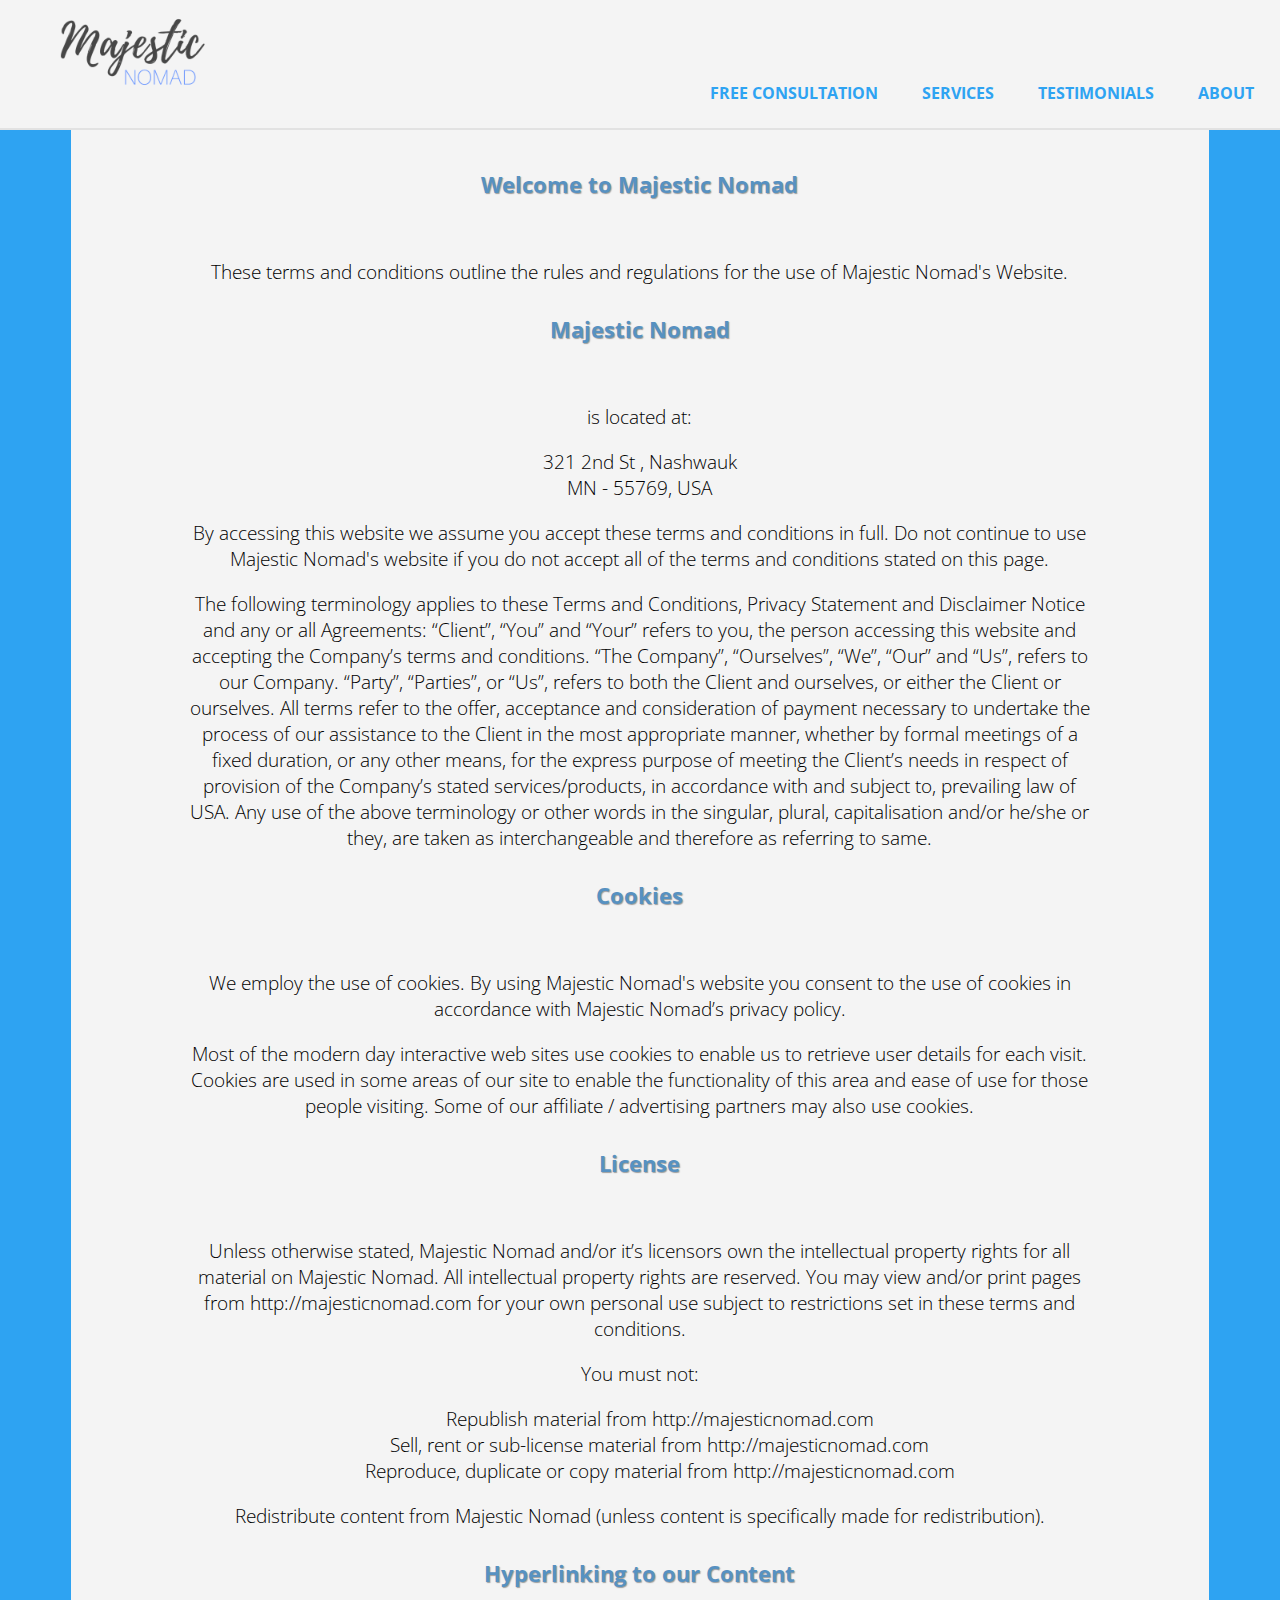
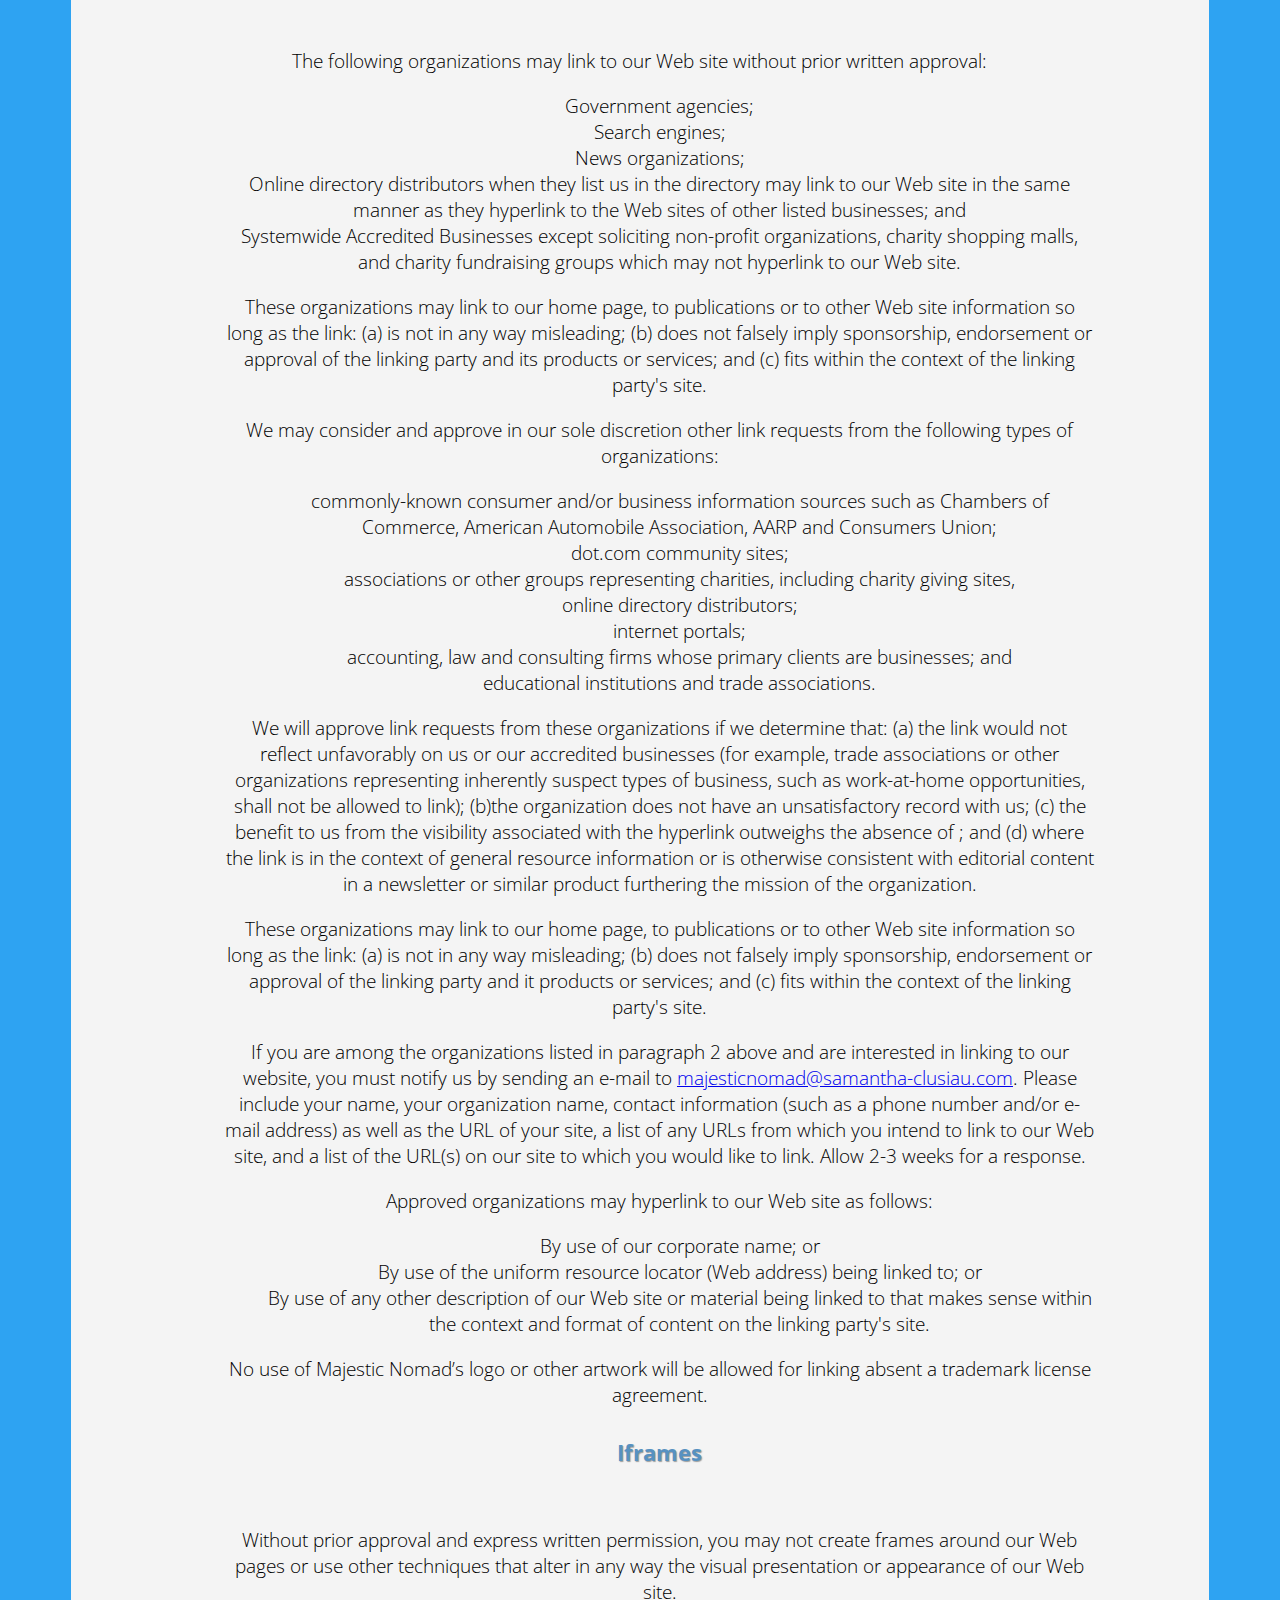
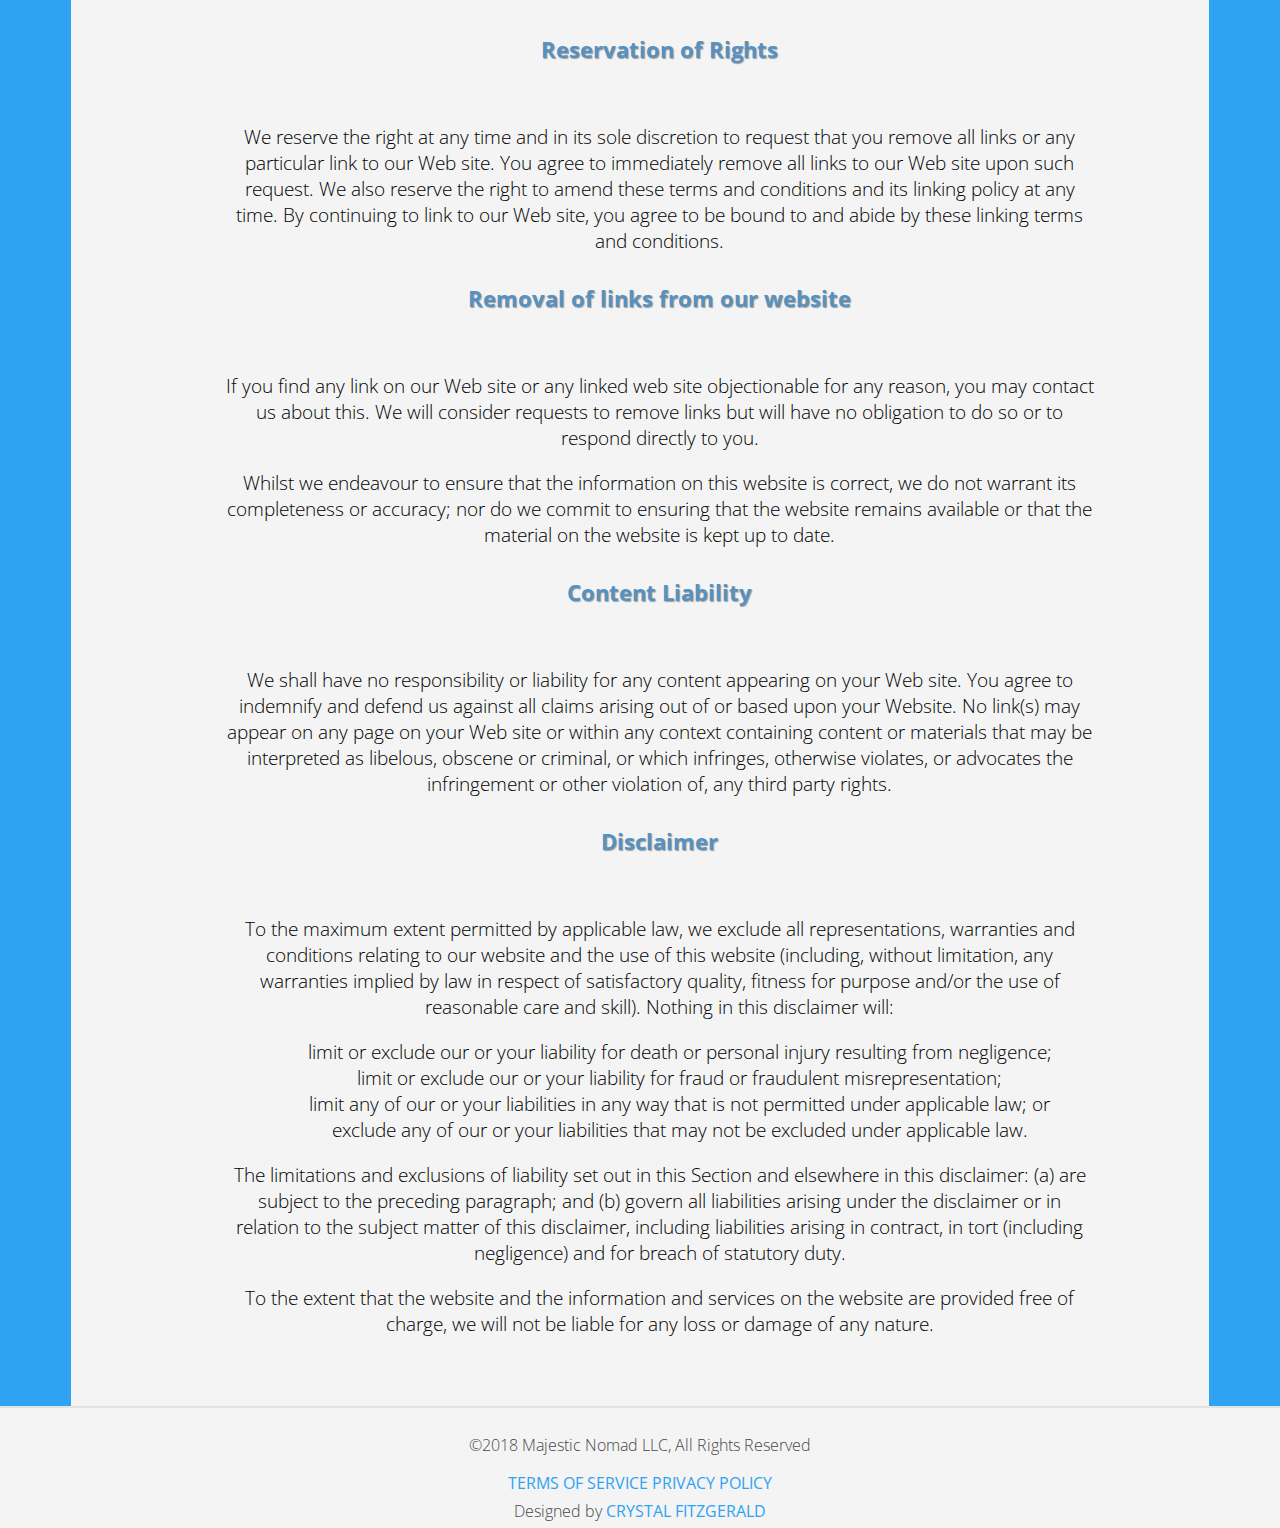
<file: tos.html>
<!DOCTYPE html>
<html>
<head>
	<meta charset="utf-8">
	<title>Majestic Nomad</title>
	<link rel="stylesheet" href="majesticnomad-home.css">
	<link rel="apple-touch-icon" sizes="180x180" href="/apple-touch-icon.png">
<link rel="icon" type="image/png" sizes="32x32" href="/favicon-32x32.png">
<link rel="icon" type="image/png" sizes="16x16" href="/favicon-16x16.png">
<link rel="manifest" href="/site.webmanifest">
<link rel="mask-icon" href="/safari-pinned-tab.svg" color="#5bbad5">
<meta name="msapplication-TileColor" content="#da532c">
<meta name="theme-color" content="#ffffff">


<style>
@import url('https://fonts.googleapis.com/css?family=Open+Sans');
</style>
</head>
<body>
	<header>
		<a href="/index.html"><img src="images/mj-logo.png"></a>
		<nav>
		<ul>
			<li><a href="/contact.html">Free Consultation</a></li>
			<li><a href="/services.html">Services</a></li>
			<li><a href="/testimonials.html">Testimonials</a></li>
			<li><a href="/about.html">About</a></li>
		</ul>
		</nav>
	</header>
	<main>
	<section>
	<div class="tos">
		<h2>Welcome to Majestic Nomad</h2>
	<p align="center">These terms and conditions outline the rules and regulations for the use of Majestic Nomad's Website.</p> 
	<p align="center"><h2>Majestic Nomad</h2></p><p align="center">is located at:</p> 
	<p align="center">321 2nd St , Nashwauk<br />MN - 55769, USA<br />
	</p>
	<p>By accessing this website we assume you accept these terms and conditions in full. Do not continue to use Majestic Nomad's website 
	if you do not accept all of the terms and conditions stated on this page.</p>
	<p>The following terminology applies to these Terms and Conditions, Privacy Statement and Disclaimer Notice
	and any or all Agreements: “Client”, “You” and “Your” refers to you, the person accessing this website
	and accepting the Company’s terms and conditions. “The Company”, “Ourselves”, “We”, “Our” and “Us”, refers
	to our Company. “Party”, “Parties”, or “Us”, refers to both the Client and ourselves, or either the Client
	or ourselves. All terms refer to the offer, acceptance and consideration of payment necessary to undertake
	the process of our assistance to the Client in the most appropriate manner, whether by formal meetings
	of a fixed duration, or any other means, for the express purpose of meeting the Client’s needs in respect
	of provision of the Company’s stated services/products, in accordance with and subject to, prevailing law
	of USA. Any use of the above terminology or other words in the singular, plural,
	capitalisation and/or he/she or they, are taken as interchangeable and therefore as referring to same.</p>
	<h2>Cookies</h2>
	<p>We employ the use of cookies. By using Majestic Nomad's website you consent to the use of cookies 
	in accordance with Majestic Nomad’s privacy policy.</p><p>Most of the modern day interactive web sites
	use cookies to enable us to retrieve user details for each visit. Cookies are used in some areas of our site
	to enable the functionality of this area and ease of use for those people visiting. Some of our 
	affiliate / advertising partners may also use cookies.</p><h2>License</h2>
	<p>Unless otherwise stated, Majestic Nomad and/or it’s licensors own the intellectual property rights for
	all material on Majestic Nomad. All intellectual property rights are reserved. You may view and/or print
	pages from http://majesticnomad.com for your own personal use subject to restrictions set in these terms and conditions.</p>
	<p>You must not:</p>
	<ul>
		<li>Republish material from http://majesticnomad.com</li>
		<li>Sell, rent or sub-license material from http://majesticnomad.com</li>
		<li>Reproduce, duplicate or copy material from http://majesticnomad.com</li>
	</ul>
	<p>Redistribute content from Majestic Nomad (unless content is specifically made for redistribution).</p>
<h2>Hyperlinking to our Content</h2>
	
		<p>The following organizations may link to our Web site without prior written approval:</p>
			<ul>
			<li>Government agencies;</li>
			<li>Search engines;</li>
			<li>News organizations;</li>
			<li>Online directory distributors when they list us in the directory may link to our Web site in the same
				manner as they hyperlink to the Web sites of other listed businesses; and</li>
			<li>Systemwide Accredited Businesses except soliciting non-profit organizations, charity shopping malls,
				and charity fundraising groups which may not hyperlink to our Web site.</li>
			</ul>
			<ul>
			<li>These organizations may link to our home page, to publications or to other Web site information so long
			as the link: (a) is not in any way misleading; (b) does not falsely imply sponsorship, endorsement or
			approval of the linking party and its products or services; and (c) fits within the context of the linking
			party's site.
			</li>
			<p>We may consider and approve in our sole discretion other link requests from the following types of organizations:</p>
			<ul>
				<li>commonly-known consumer and/or business information sources such as Chambers of Commerce, American
					Automobile Association, AARP and Consumers Union;</li>
				<li>dot.com community sites;</li>
				<li>associations or other groups representing charities, including charity giving sites,</li>
				<li>online directory distributors;</li>
				<li>internet portals;</li>
				<li>accounting, law and consulting firms whose primary clients are businesses; and</li>
				<li>educational institutions and trade associations.</li>
			</ul>
		
	
	<p>We will approve link requests from these organizations if we determine that: (a) the link would not reflect
	unfavorably on us or our accredited businesses (for example, trade associations or other organizations
	representing inherently suspect types of business, such as work-at-home opportunities, shall not be allowed
	to link); (b)the organization does not have an unsatisfactory record with us; (c) the benefit to us from
	the visibility associated with the hyperlink outweighs the absence of <?=$companyName?>; and (d) where the
	link is in the context of general resource information or is otherwise consistent with editorial content
	in a newsletter or similar product furthering the mission of the organization.</p>

	<p>These organizations may link to our home page, to publications or to other Web site information so long as
	the link: (a) is not in any way misleading; (b) does not falsely imply sponsorship, endorsement or approval
	of the linking party and it products or services; and (c) fits within the context of the linking party's
	site.</p>

	<p>If you are among the organizations listed in paragraph 2 above and are interested in linking to our website,
	you must notify us by sending an e-mail to <a href="mailto:majesticnomad@samantha-clusiau.com" title="send an email to majesticnomad@samantha-clusiau.com">majesticnomad@samantha-clusiau.com</a>.
	Please include your name, your organization name, contact information (such as a phone number and/or e-mail
	address) as well as the URL of your site, a list of any URLs from which you intend to link to our Web site,
	and a list of the URL(s) on our site to which you would like to link. Allow 2-3 weeks for a response.</p>

	<p>Approved organizations may hyperlink to our Web site as follows:</p>
	<ul>
		<li>By use of our corporate name; or</li>
		<li>By use of the uniform resource locator (Web address) being linked to; or</li>
		<li>By use of any other description of our Web site or material being linked to that makes sense within the
			context and format of content on the linking party's site.</li>
	</ul>
	<p>No use of Majestic Nomad’s logo or other artwork will be allowed for linking absent a trademark license
	agreement.</p>
<h2>Iframes</h2>
	<p>Without prior approval and express written permission, you may not create frames around our Web pages or
	use other techniques that alter in any way the visual presentation or appearance of our Web site.</p>
<h2>Reservation of Rights</h2>
	<p>We reserve the right at any time and in its sole discretion to request that you remove all links or any particular
	link to our Web site. You agree to immediately remove all links to our Web site upon such request. We also
	reserve the right to amend these terms and conditions and its linking policy at any time. By continuing
	to link to our Web site, you agree to be bound to and abide by these linking terms and conditions.</p>
<h2>Removal of links from our website</h2>
	<p>If you find any link on our Web site or any linked web site objectionable for any reason, you may contact
	us about this. We will consider requests to remove links but will have no obligation to do so or to respond
	directly to you.</p>
	<p>Whilst we endeavour to ensure that the information on this website is correct, we do not warrant its completeness
	or accuracy; nor do we commit to ensuring that the website remains available or that the material on the
	website is kept up to date.</p>
<h2>Content Liability</h2>
	<p>We shall have no responsibility or liability for any content appearing on your Web site. You agree to indemnify
	and defend us against all claims arising out of or based upon your Website. No link(s) may appear on any
	page on your Web site or within any context containing content or materials that may be interpreted as
	libelous, obscene or criminal, or which infringes, otherwise violates, or advocates the infringement or
	other violation of, any third party rights.</p>
<h2>Disclaimer</h2>
	<p>To the maximum extent permitted by applicable law, we exclude all representations, warranties and conditions relating to our website and the use of this website (including, without limitation, any warranties implied by law in respect of satisfactory quality, fitness for purpose and/or the use of reasonable care and skill). Nothing in this disclaimer will:</p>
	<ul>
	<li>limit or exclude our or your liability for death or personal injury resulting from negligence;</li>
	<li>limit or exclude our or your liability for fraud or fraudulent misrepresentation;</li>
	<li>limit any of our or your liabilities in any way that is not permitted under applicable law; or</li>
	<li>exclude any of our or your liabilities that may not be excluded under applicable law.</li>
	</ul>
	<p>The limitations and exclusions of liability set out in this Section and elsewhere in this disclaimer: (a)
	are subject to the preceding paragraph; and (b) govern all liabilities arising under the disclaimer or
	in relation to the subject matter of this disclaimer, including liabilities arising in contract, in tort
	(including negligence) and for breach of statutory duty.</p>
	<p>To the extent that the website and the information and services on the website are provided free of charge,
	we will not be liable for any loss or damage of any nature.</p>
	</div>
	</section>
	</main>
	<footer>
		<div class="copyright">
		<p>&copy;2018 Majestic Nomad LLC, All Rights Reserved</p>
		</div>
		<div class="privacy">
		<a href="/tos.html">Terms of Service</a>
		<a href="/privacy.html">Privacy Policy</a>
		</div>
		<div class="credits">
		Designed by <a href="http://crystalfitzgerald.com"</a>Crystal Fitzgerald</a>
		</div>
	</footer>
</body>
</html>
</file>
<file: majesticnomad-home.css>
/*style below*/
body {
	background: #2ea3f2;
	margin: 0;
	padding: 0;
}
header, nav, section, footer {
	background-color: #f4f4f4;
}
header, footer {
	width: 100%;
}	
header {
	height: 128px;
	position: sticky;
	top: 0;
	border-bottom: solid 2px rgb(71, 71, 71, 0.1);
	}
img[src="images/mj-logo.png"] {
	width: 20%;
	position: relative;
	top: -40px;
}
nav a, footer a {
	text-decoration: none;
	text-align: center;
	color: #2ea3f2;
	font-family: 'Open Sans', Helvetica, Arial, sans-serif;
	font-weight: normal;
	font-size: 1em;
	text-decoration: none;
	text-transform: uppercase;
}
nav a {
	font-weight: bold;
}
nav {
	margin-top: -130px;
	margin-left: 650px;
	width: 50%;
	position: relative;
}
nav li {
	display: inline;
	padding: 20px;
}
main {
	margin: 0;
	padding: 0;
}
section {
	width: 88.955%;
	font-family: 'Open Sans', Helvetica, Arial, sans-serif;
	font-weight: lighter;
	font-size: 1.1875em;
	padding: 0 0 50px 0;
	margin: auto auto 0px auto;
}
img[src="images/main-image.png"] {
	padding: 0;
	margin: 0;
	width: 100%;
}
.main-button {
	width: 250px;
	height: 30px;
	padding: 20px;
	border-radius: 10px;
	box-shadow: inset 2px 2px #ffffff;
	border-right: solid 2px #b2b2b2;
	border-bottom: solid 2px #b2b2b2;
	margin: auto;
	text-align: center;
	font-family: 'Open Sans', Helvetica, Arial, sans-serif;
	font-weight: normal;
	font-size: 1.1875em;
	text-decoration: none;
	text-transform: uppercase;
	background-color: #2ea3f2;
}
.main-button a {
	padding: -5px 5px 10px 5px;
	margin: auto;
	text-decoration: none;
	text-transform: uppercase;
	color: #ffffff;
}
.tos {
	width: 80%;
	text-align: center;
	margin: auto;
	padding-top: 10px;
}
.tos li {
	margin: auto;
	text-align: center;
}
.privpol {
	width: 80%;
	text-align: center;
	margin: auto;
	padding-top: 10px;
}
.privpol li {
	margin: auto;
	text-align: center;
}
section h1 {
	font-family: 'Open Sans', Helvetica, Arial, sans-serif;
	font-weight: bold;
	font-size: 1.5625em;
	text-align: center;
	padding: 10px 0 40px 0;
	color: #5791c1;
	text-shadow: 1px 1px 1px rgb(71, 71, 71, 0.5);
}
section h2 {
	font-family: 'Open Sans', Helvetica, Arial, sans-serif;
	font-weight: bold;
	font-size: 1.175em;
	text-align: center;
	padding: 10px 0 40px 0;
	color: #5791c1;
	text-shadow: 1px 1px 1px rgb(71, 71, 71, 0.5);
}
section h3 {
	font: bold 1em 'Open Sans', Helvetica, Arial, sans-serif;
	color: #474747;
	text-align: center;
}
section h4 {
	font: lighter 1em 'Open Sans', Helvetica, Arial, sans-serif;
	color: #474747;
	text-align: center;
}
section li {
	display: block;
	text-align: justify;
	font-family: 'Open Sans', Helvetica, Arial, sans-serif;
	font-weight: lighter;
	padding: 0;
}
table {
	width: 70%;
	margin: auto;	
	padding: 5%;
}
table img {
	width: 30%;
	padding: 5%;
}

img[src="images/about-me-pic-1.jpg"] {
	float: left;
	margin-left: 5%;
	margin-right: 5%;
	border-radius: 15px;
	border-bottom: solid 2px #2ea3f2;
	border-right: solid 2px  #2ea3f2;
}
.main-about p {
	color: #474747;
	font-family: 'Open Sans', Helvetica, Arial, sans-serif;
	font-weight: 100;
	text-align: justify;
	line-height: 2;
	padding: 0 5% 0 5%;
}

.main-freebie p {
	color: #474747;
	font-family: 'Open sans', Helvetica, Arial, sans-serif;
	font-weight: 100;
	font-size: 0.75em;
	text-align: center;
}
footer {
	margin: 0;
	padding: 10px 0 0 0;
	border-top: solid 2px rgb(71, 71, 71, 0.1);
	color: #474747;
	font-family: 'Open Sans', Helvetica, Arial, sans-serif;
	font-weight: 100;
	height: 80%;
}
footer p {
	text-align: center;
}
.privacy {
	margin: auto;
	text-align: center;
	padding-bottom: 0.5%;
}
.credits {
	margin: auto;
	text-align: center;
	padding-bottom: 0.5%;
}

/*media queries below*/
/*1200px*/
@media (max-width: 1200px) {
	nav {
		margin-top: -110px;
		margin-left: 23%;
		width: 70%;
	} 
	img[src="images/mj-logo.png"] {
		width: 23%;
		margin-top: -10px;
		margin-left: 39%;
	}
}
/*1024*/
@media (max-width: 1024px) {
	nav {
		margin-top: -90px;
		margin-left: 16.5%;
		width: 70%;
	} 
	img[src="images/mj-logo.png"] {
		margin-top: 0;
		margin-left: 39%;
		min-width: 200px;
	}
}
/*900*/
@media (max-width: 900px) {
	nav {
		margin-top: -80px;
		margin-left: 14%;
		width: 70%;
	} 
	img[src="images/mj-logo.png"] {
		margin-top: 10px;
	}
	img[src="images/about-me-pic-1.jpg"] {
		float: none;
		margin-left: 30%;
		margin-right: 5%;
		border-radius: 15px;
		border-bottom: solid 2px #2ea3f2;
		border-right: solid 2px  #2ea3f2;
		min-width: 300px;
	}
	.main-about p {
		color: #474747;
		font-family: 'Open Sans', Helvetica, Arial, sans-serif;
		font-weight: 100;
		text-align: justify;
		line-height: 2;
		padding: 0 5% 0 5%;
	}
}
/*768*/
@media (max-width: 768px) {
	nav {
		margin-top: -80px;
		margin-left: 7%;
		width: 90%;
	} 
	section h3 {
		width: 85%;
		margin-left: 8%;
	}
}
@media (max-width: 720px) {
	nav {
		margin-top: -80px;
		margin-left: 2%;
		width: 90%;
	}
}
@media (max-width: 480px) {
	nav {
		margin-top: -100px;
		margin-left: -10px;
		width: 100%;
		text-align: center;
	}
	nav a {
		padding-bottom: 5px;
	}
	img[src="images/mj-logo.png"] {
		margin-left: 26%;
	}
	img[src="images/about-me-pic-1.jpg"] {
		float: centers;
		margin-left: 13%;
		margin-right: 5%;
		border-radius: 15px;
		border-bottom: solid 2px #2ea3f2;
		border-right: solid 2px  #2ea3f2;
		min-width: 200px;
	}
}
</file>
<file: majesticnomad-about.css>
/*style below*/
body {
	background: #2ea3f2;
	margin: 0;
	padding: 0;
}
header, nav, section, footer {
	background-color: #f4f4f4;
}
header, footer {
	width: 100%;
}	
header {
	height: 128px;
	position: sticky;
	top: 0;
	border-bottom: solid 2px rgb(71, 71, 71, 0.1);
	}
img[src="images/mj-logo.png"] {
	width: 20%;
	position: relative;
	top: -40px;
	min-width: 200px;
}
nav a, footer a {
	text-decoration: none;
	text-align: center;
	color: #2ea3f2;
	font-family: 'Open Sans', Helvetica, Arial, sans-serif;
	font-weight: normal;
	font-size: 1em;
	text-decoration: none;
	text-transform: uppercase;
}
nav a {
	font-weight: bold;
}
nav {
	margin-top: -130px;
	margin-left: 650px;
	width: 50%;
	position: relative;
}
nav li {
	display: inline;
	padding: 20px;
}
main {
	margin: 0;
	padding: 0;
}
section {
	width: 88.955%;
	font-family: 'Open Sans', Helvetica, Arial, sans-serif;
	font-weight: lighter;
	font-size: 1.1875em;
	padding: 10px 0 50px 0;
	margin: 0 auto 0 auto;
}
section h1 {
	font-family: 'Open Sans', Helvetica, Arial, sans-serif;
	font-weight: bold;
	font-size: 1.5625em;
	text-align: center;
	margin: 30px 190px 30px 10px;
	padding: 10px 40px 10px 10px;
	color: #5791c1;
	text-shadow: 1px 1px 1px rgb(71, 71, 71, 0.5);
}
section h2 {
	font-family: 'Open Sans', Helvetica, Arial, sans-serif;
	font-weight: bold;
	font-size: 1.175em;
	text-align: center;
	padding: 10px 0 40px 0;
	color: #5791c1;
	position: relative;
	text-shadow: 1px 1px 1px rgb(71, 71, 71, 0.5);
}
section h3 {
	font: bold 1em 'Open Sans', Helvetica, Arial, sans-serif;
	color: #474747;
	text-align: center;
}
section h4 {
	font: lighter 1em 'Open Sans', Helvetica, Arial, sans-serif;
	color: #474747;
	text-align: center;
}
img[src="images/about-me-pic-1.jpg"] {
	float: left;
	margin-left: 5%;
	margin-right: 5%;
	margin-bottom: 2%;
	border-radius: 15px;
	border-bottom: solid 2px #2ea3f2;
	border-right: solid 2px  #2ea3f2;
	min-width: 200px;
}
section p {
	color: #474747;
	font-family: 'Open Sans', Helvetica, Arial, sans-serif;
	font-weight: 100;
	text-align: justify;
	padding: 10px 0 30px 0;
	line-height: 2;
	margin: auto;
	width: 70%;
}
img[src="images/samantha-sig.png"] {
	width: 50%;
	margin-left: 25%;
	min-width: 300px;
}
	
footer {
	margin: 0;
	padding: 10px 0 0 0;
	border-top: solid 2px rgb(71, 71, 71, 0.1);
	color: #474747;
	font-family: 'Open Sans', Helvetica, Arial, sans-serif;
	font-weight: 100;
	height: 80%;
}
footer p {
	text-align: center;
}
.privacy {
	margin: auto;
	text-align: center;
	padding-bottom: 0.5%;
}
.credits {
	margin: auto;
	text-align: center;
	padding-bottom: 0.5%;
}
/*media queries below*/
/*1200px*/
@media (max-width: 1200px) {
	nav {
		margin-top: -110px;
		margin-left: 23%;
		width: 70%;
	} 
	img[src="images/mj-logo.png"] {
		width: 23%;
		margin-top: -10px;
		margin-left: 39%;
	}
}
/*1024*/
@media (max-width: 1024px) {
	nav {
		margin-top: -90px;
		margin-left: 16.5%;
		width: 70%;
	} 
	img[src="images/mj-logo.png"] {
		margin-top: 0;
		margin-left: 39%;
		min-width: 200px;
	}
}
/*900*/
@media (max-width: 900px) {
	nav {
		margin-top: -80px;
		margin-left: 14%;
		width: 70%;
	} 
	img[src="images/mj-logo.png"] {
		margin-top: 10px;
	}
	img[src="images/about-me-pic-1.jpg"] {
		float: none;
		margin-left: 30%;
		margin-right: 5%;
		border-radius: 15px;
		border-bottom: solid 2px #2ea3f2;
		border-right: solid 2px  #2ea3f2;
	}
	.main-about p {
		color: #474747;
		font-family: 'Open Sans', Helvetica, Arial, sans-serif;
		font-weight: 100;
		text-align: justify;
		line-height: 2;
		padding: 0 5% 0 5%;
	}
	section h1 {
		margin-left: 30%;
	}
}
/*768*/
@media (max-width: 768px) {
	nav {
		margin-top: -80px;
		margin-left: 7%;
		width: 90%;
	} 
	section h3 {
		width: 85%;
		margin-left: 8%;
	}
	section h1 {
		width: 70%;
		margin-left: 16%;
}
@media (max-width: 720px) {
	nav {
		margin-top: -80px;
		margin-left: 2%;
		width: 90%;
	}
	section h1 {
		width: 70%;
		margin-left: 14%;
	}
	img[src="images/about-me-pic-1.jpg"] {
		margin-left: 28%;
	}
}
@media (max-width: 480px) {
	nav {
		margin-top: -100px;
		margin-left: -10px;
		width: 100%;
		text-align: center;
	}
	nav a {
		padding-bottom: 5px;
	}
	img[src="images/mj-logo.png"] {
		margin-left: 26%;
	}
	img[src="images/about-me-pic-1.jpg"] {
		float: centers;
		margin-left: 13%;
		margin-right: 5%;
		border-radius: 15px;
		border-bottom: solid 2px #2ea3f2;
		border-right: solid 2px  #2ea3f2;
		min-width: 200px;
	}
	section h1 {
		margin-left: 12%;
	}
	img[src="images/samantha-sig.png"] {
		margin-left: 10%;
	}
}
</file>
<file: contact.css>
/*style below*/
body {
	background: #2ea3f2;
	margin: 0;
	padding: 0;
}
header, nav, section, footer {
	background-color: #f4f4f4;
}
header, footer {
	width: 100%;
}	
header {
	height: 128px;
	position: sticky;
	top: 0;
	border-bottom: solid 2px rgb(71, 71, 71, 0.1);
	}
img[src="images/mj-logo.png"] {
	width: 20%;
	position: relative;
	top: -40px;
}
nav a, footer a {
	text-decoration: none;
	text-align: center;
	color: #2ea3f2;
	font-family: 'Open Sans', Helvetica, Arial, sans-serif;
	font-weight: normal;
	font-size: 1em;
	text-decoration: none;
	text-transform: uppercase;
}
nav a {
	font-weight: bold;
}
nav {
	margin-top: -130px;
	margin-left: 650px;
	width: 50%;
	position: relative;
}
nav li {
	display: inline;
	padding: 20px;
}
main {
	margin: 0;
	padding: 0;
}
section {
	width: 88.955%;
	font-family: 'Open Sans', Helvetica, Arial, sans-serif;
	font-weight: lighter;
	font-size: 1.1875em;
	padding: 0 0 50px 0;
	margin: auto auto 0px auto;
}
section h1 {
	font-family: 'Open Sans', Helvetica, Arial, sans-serif;
	font-weight: bold;
	font-size: 1.5625em;
	text-align: center;
	padding: 10px 0 40px 0;
	color: #5791c1;
	margin: auto;
	text-shadow: 1px 1px 1px rgb(71, 71, 71, 0.5);
}
section h3 {
	font: bold 1em 'Open Sans', Helvetica, Arial, sans-serif;
	color: #474747;
	padding: 10px;
	margin: auto;
	position: relative;
	text-align: center;
}
section h4 {
	font: lighter 1em 'Open Sans', Helvetica, Arial, sans-serif;
	color: #474747;
	margin: auto;
	position: relative;
	text-align: center;
	padding: 10px 0 30px 0;
}
section ul {
	position: relative;
	left: 400px;
	margin: auto;
	padding-bottom: 50px;
}
section li {
	display: block;
	padding: 20px 10px;
	text-align: justify;
	position: relative;
	font-family: 'Open Sans', Helvetica, Arial, sans-serif;
	font-weight: lighter;
}
section li img {
	width: 80px;
	padding: 5px 30px 10px 0;
	position: relative;
	top: 40px;
	bottom: 20px;
	
}

/*mailchimp form*/
#mailchimp {
	background: #f2f2f2;
	color: #2ea3f2;
	padding: 20px 15px;
	margin-left: 400px;
	width: 500px;
}
#mailchimp input {
	border: medium none;
    color: #474747;
    font-family: 'Open Sans', Helvetica, Arial, sans-serif;
    font-size: 1em;
    margin: auto 10px;
	text-align: center;
    padding: 10px 10px;
    width: 300px;
	border: 1px solid rgb(71, 71, 71, 0.3);
		border-radius: 15px;
		-moz-border-radius: 15px;
		-webkit-border-radius: 15px;
}
#mailchimp p {
	padding: 15px;
}
#mailchimp input.email { 
	background: #fff;
	padding: 10px;
	border: 1px solid rgb(71, 71, 71, 0.3);
	}
#mailchimp input.name { 
	background: #fff;
	padding: 5px;
	text-align: center;
	}
#mailchimp input[type="submit"] {
	color: #ffffff;
	cursor: pointer;
	font-size: 0.9375em;
	margin: 20px 0 0 40px;
	padding: 10px 10px;
	max-width: 250px;
	max-height: 70px;
	background-color: #2ea3f2;
	border-radius: 10px;
	border-right: solid 2px #b2b2b2;
	border-bottom: solid 2px #b2b2b2;
}
/*end mailchimp form*/
footer {
	margin: 0;
	padding: 10px 0 0 0;
	border-top: solid 2px rgb(71, 71, 71, 0.1);
	color: #474747;
	font-family: 'Open Sans', Helvetica, Arial, sans-serif;
	font-weight: 100;
	height: 80%;
}
footer p {
	text-align: center;
}
.privacy {
	margin: auto;
	text-align: center;
	padding-bottom: 0.5%;
}
.credits {
	margin: auto;
	text-align: center;
	padding-bottom: 0.5%;
}
/*media queries below*/
/*1200px*/
@media (max-width: 1200px) {
	nav {
		margin-top: -110px;
		margin-left: 23%;
		width: 70%;
	} 
	img[src="images/mj-logo.png"] {
		width: 23%;
		margin-top: -10px;
		margin-left: 39%;
	}
}
/*1024*/
@media (max-width: 1024px) {
	nav {
		margin-top: -90px;
		margin-left: 16.5%;
		width: 70%;
	} 
	img[src="images/mj-logo.png"] {
		margin-top: 0;
		margin-left: 39%;
		min-width: 200px;
	}
	#mailchimp {
	margin-left: 200px;
	width: 50%;
	}
}
/*900*/
@media (max-width: 900px) {
	nav {
		margin-top: -80px;
		margin-left: 14%;
		width: 70%;
	} 
	img[src="images/mj-logo.png"] {
		margin-top: 10px;
	}
	img[src="images/about-me-pic-1.jpg"] {
		float: none;
		margin-left: 30%;
		margin-right: 5%;
		border-radius: 15px;
		border-bottom: solid 2px #2ea3f2;
		border-right: solid 2px  #2ea3f2;
		min-width: 300px;
	}
	.main-about p {
		color: #474747;
		font-family: 'Open Sans', Helvetica, Arial, sans-serif;
		font-weight: 100;
		text-align: justify;
		line-height: 2;
		padding: 0 5% 0 5%;
	}
}
/*768*/
@media (max-width: 768px) {
	nav {
		margin-top: -80px;
		margin-left: 7%;
		width: 90%;
	} 
	section h3 {
		width: 85%;
		margin-left: 8%;
	}
	#mailchimp {
	margin-left: 20%;
	width: 50%;
	}
}
@media (max-width: 720px) {
	nav {
		margin-top: -80px;
		margin-left: 2%;
		width: 90%;
	}
}
@media (max-width: 480px) {
	nav {
		margin-top: -100px;
		margin-left: -10px;
		width: 100%;
		text-align: center;
	}
	nav a {
		padding-bottom: 5px;
	}
#mailchimp {
	margin-left: 5%;
	width: 30%;
	}
	
}
</file>
<file: mj-services.css>
/*style below*/
body {
	background: #2ea3f2;
	margin: 0;
	padding: 0;
}
header, nav, section, footer {
	background-color: #f4f4f4;
}
header, footer {
	width: 100%;
}	
header {
	height: 128px;
	position: sticky;
	top: 0;
	border-bottom: solid 2px rgb(71, 71, 71, 0.1);
	}
img[src="images/mj-logo.png"] {
	width: 20%;
	position: relative;
	top: -40px;
}
nav a, footer a {
	text-decoration: none;
	text-align: center;
	color: #2ea3f2;
	font-family: 'Open Sans', Helvetica, Arial, sans-serif;
	font-weight: normal;
	font-size: 1em;
	text-decoration: none;
	text-transform: uppercase;
}
nav a {
	font-weight: bold;
}
nav {
	margin-top: -130px;
	margin-left: 650px;
	width: 50%;
	position: relative;
}
nav li {
	display: inline;
	padding: 20px;
}
main {
	margin: 0;
	padding: 0;
}
section {
	width: 88.955%;
	font-family: 'Open Sans', Helvetica, Arial, sans-serif;
	font-weight: lighter;
	font-size: 1.1875em;
	padding: 10px 0 50px 0;
	margin: auto auto 0px auto;
}
section h1 {
	font-family: 'Open Sans', Helvetica, Arial, sans-serif;
	font-weight: bold;
	font-size: 1.5625em;
	text-align: center;
	padding: 10px 0 40px 0;
	color: #5791c1;
	text-shadow: 1px 1px 1px rgb(71, 71, 71, 0.5);
}
section h2 {
	font-family: 'Open Sans', Helvetica, Arial, sans-serif;
	font-weight: bold;
	font-size: 1.175em;
	text-align: center;
	padding: 10px 0 40px 0;
	color: #5791c1;
	text-shadow: 1px 1px 1px rgb(71, 71, 71, 0.5);
}
section h3 {
	font: bold 1em 'Open Sans', Helvetica, Arial, sans-serif;
	color: #474747;
	text-align: center;
}
section h4 {
	font: lighter 1em 'Open Sans', Helvetica, Arial, sans-serif;
	color: #474747;
	text-align: center;
}
section li {
	display: block;
	text-align: justify;
	font-family: 'Open Sans', Helvetica, Arial, sans-serif;
	font-weight: lighter;
	padding: 0;
}
.va a {
	text-decoration: none;
	text-align: center;
	color: #2ea3f2;
	font-family: 'Open Sans', Helvetica, Arial, sans-serif;
	font-weight: bold;
	font-size: 1em;
	text-transform: uppercase;
	margin-left: 31%;
}
.services1, .services2, .services3 {
	margin-top: 20px;
	margin-left: auto;
	margin-right: auto;
	width: 350px;
	padding: 15px 5px 5px 0;
	text-align: center;
}
.services1 img, .services2 img, .services3 img {
	max-width: 300px;
	min-width: 138px;
}
.services1 img {
	width: 23%;
	padding: 5px;
	margin-left: 40px;
}
.services3 img {
	width: 23%;
	padding: 5px;
}
.smm {
	padding-top: 70px;
}
.smm a {
	text-decoration: none;
	text-align: center;
	color: #2ea3f2;
	font-family: 'Open Sans', Helvetica, Arial, sans-serif;
	font-weight: bold;
	font-size: 1em;
	text-transform: uppercase;
}
.socialmedia {
	margin: auto;
	text-align: center;
	padding-top: 10px;
}
.socialmedia img {
	max-width: 800px;
	min-width: 300px;
	border-radius: 15px;
	margin: auto;
}
footer {
	margin: 0;
	padding: 10px 0 0 0;
	border-top: solid 2px rgb(71, 71, 71, 0.1);
	color: #474747;
	font-family: 'Open Sans', Helvetica, Arial, sans-serif;
	font-weight: 100;
	height: 80%;
}
footer p {
	text-align: center;
}
.privacy {
	margin: auto;
	text-align: center;
	padding-bottom: 0.5%;
}
.credits {
	margin: auto;
	text-align: center;
	padding-bottom: 0.5%;
}

/*media queries below*/
/*1200px*/
@media (max-width: 1200px) {
	nav {
		margin-top: -110px;
		margin-left: 23%;
		width: 70%;
	} 
	img[src="images/mj-logo.png"] {
		width: 23%;
		margin-top: -10px;
		margin-left: 39%;
	}
}
/*1024*/
@media (max-width: 1024px) {
	nav {
		margin-top: -90px;
		margin-left: 16.5%;
		width: 70%;
	} 
	img[src="images/mj-logo.png"] {
		margin-top: 0;
		margin-left: 39%;
		min-width: 200px;
	}
}
/*900*/
@media (max-width: 900px) {
	nav {
		margin-top: -80px;
		margin-left: 14%;
		width: 70%;
	} 
	img[src="images/mj-logo.png"] {
		margin-top: 10px;
	}
	.socialmedia img {
		width: 50%;
	}
	.va a {
	margin-left: 20%;
}
	
}
/*768*/
@media (max-width: 768px) {
	nav {
		margin-top: -80px;
		margin-left: 7%;
		width: 90%;
	} 
	section h3 {
		width: 85%;
		margin-left: 8%;
	}
	.va a {
		margin-left: 15%;
	}
}
@media (max-width: 720px) {
	nav {
		margin-top: -80px;
		margin-left: 2%;
		width: 90%;
	}
}
@media (max-width: 480px) {
	nav {
		margin-top: -100px;
		margin-left: -10px;
		width: 100%;
		text-align: center;
	}
	nav a {
		padding-bottom: 5px;
	}
	img[src="images/mj-logo.png"] {
		margin-left: 26%;
	}
	.va a {
		margin-left: 10%;
		width: 100%;
	}
}
</file>
<file: mj-testimonials.css>
body {
	background: #2ea3f2;
	margin: 0;
	padding: 0;
}
header, nav, section, footer {
	background-color: #f4f4f4;
}
header, footer {
	width: 100%;
}	
header {
	height: 128px;
	position: sticky;
	top: 0;
	border-bottom: solid 2px rgb(71, 71, 71, 0.1);
	}
img[src="images/mj-logo.png"] {
	width: 20%;
	position: relative;
	top: -40px;
}
nav a, footer a {
	text-decoration: none;
	text-align: center;
	color: #2ea3f2;
	font-family: 'Open Sans', Helvetica, Arial, sans-serif;
	font-weight: normal;
	font-size: 1em;
	text-decoration: none;
	text-transform: uppercase;
}
nav a {
	font-weight: bold;
}
nav {
	margin-top: -130px;
	margin-left: 650px;
	width: 50%;
	position: relative;
}
nav li {
	display: inline;
	padding: 20px;
}
main {
	margin: 0;
	padding: 0;
}
section {
	width: 88.955%;
	font-family: 'Open Sans', Helvetica, Arial, sans-serif;
	font-weight: lighter;
	font-size: 1.1875em;
	padding: 10px 0 50px 0;
	margin: auto auto 0px auto;
}
section div {
	background-color: #fff;
	font:0.875em Helvetica, sans-serif;
	color: #474747;
	border-radius: 15px;
	border: 2px solid #2ea3f2;
	margin: auto;
	padding: 10px;
	line-height: 2;
	width: 80%;
	margin-top: 30px;
	text-align: justify;
	font-weight: 200;
  }
 section img {
	margin-left: 20%;
	width: 60%;
	min-width: 300px;
	padding-bottom: 10px;
  }

 .testimonial1 p, .testimonial2 p, .testimonial3 p, .testimonial4 p {
	 margin: auto;
	 padding: 5px;
	 width: 90%;
 }

 footer {
	margin: 0;
	padding: 10px 0 0 0;
	border-top: solid 2px rgb(71, 71, 71, 0.1);
	color: #474747;
	font-family: 'Open Sans', Helvetica, Arial, sans-serif;
	font-weight: 100;
	height: 80%;
}
footer p {
	text-align: center;
}
.privacy {
	margin: auto;
	text-align: center;
	padding-bottom: 0.5%;
}
.credits {
	margin: auto;
	text-align: center;
	padding-bottom: 0.5%;
}

/*media queries below*/
/*1200px*/
@media (max-width: 1200px) {
	nav {
		margin-top: -110px;
		margin-left: 23%;
		width: 70%;
	} 
	img[src="images/mj-logo.png"] {
		width: 23%;
		margin-top: -10px;
		margin-left: 39%;
	}
}
/*1024*/
@media (max-width: 1024px) {
	nav {
		margin-top: -90px;
		margin-left: 16.5%;
		width: 70%;
	} 
	img[src="images/mj-logo.png"] {
		margin-top: 0;
		margin-left: 39%;
		min-width: 200px;
	}
	 section img {
		margin-left: 10%;
	  }
}
/*900*/
@media (max-width: 900px) {
	nav {
		margin-top: -80px;
		margin-left: 14%;
		width: 70%;
	} 
	img[src="images/mj-logo.png"] {
		margin-top: 10px;
	}
	img[src="images/about-me-pic-1.jpg"] {
		float: none;
		margin-left: 30%;
		margin-right: 5%;
		border-radius: 15px;
		border-bottom: solid 2px #2ea3f2;
		border-right: solid 2px  #2ea3f2;
		min-width: 300px;
	}
	.main-about p {
		color: #474747;
		font-family: 'Open Sans', Helvetica, Arial, sans-serif;
		font-weight: 100;
		text-align: justify;
		line-height: 2;
		padding: 0 5% 0 5%;
	}
}
/*768*/
@media (max-width: 768px) {
	nav {
		margin-top: -80px;
		margin-left: 7%;
		width: 90%;
	} 
	section h3 {
		width: 85%;
		margin-left: 8%;
	}
	 section img {
	margin-left: 0;
	}
}
@media (max-width: 720px) {
	nav {
		margin-top: -80px;
		margin-left: 2%;
		width: 90%;
	}
}
@media (max-width: 480px) {
	nav {
		margin-top: -100px;
		margin-left: -10px;
		width: 100%;
		text-align: center;
	}
	nav a {
		padding-bottom: 5px;
	}
	img[src="images/mj-logo.png"] {
		margin-left: 26%;
	}
	img[src="images/about-me-pic-1.jpg"] {
		float: centers;
		margin-left: 13%;
		margin-right: 5%;
		border-radius: 15px;
		border-bottom: solid 2px #2ea3f2;
		border-right: solid 2px  #2ea3f2;
		min-width: 200px;
	}
}
</file>
